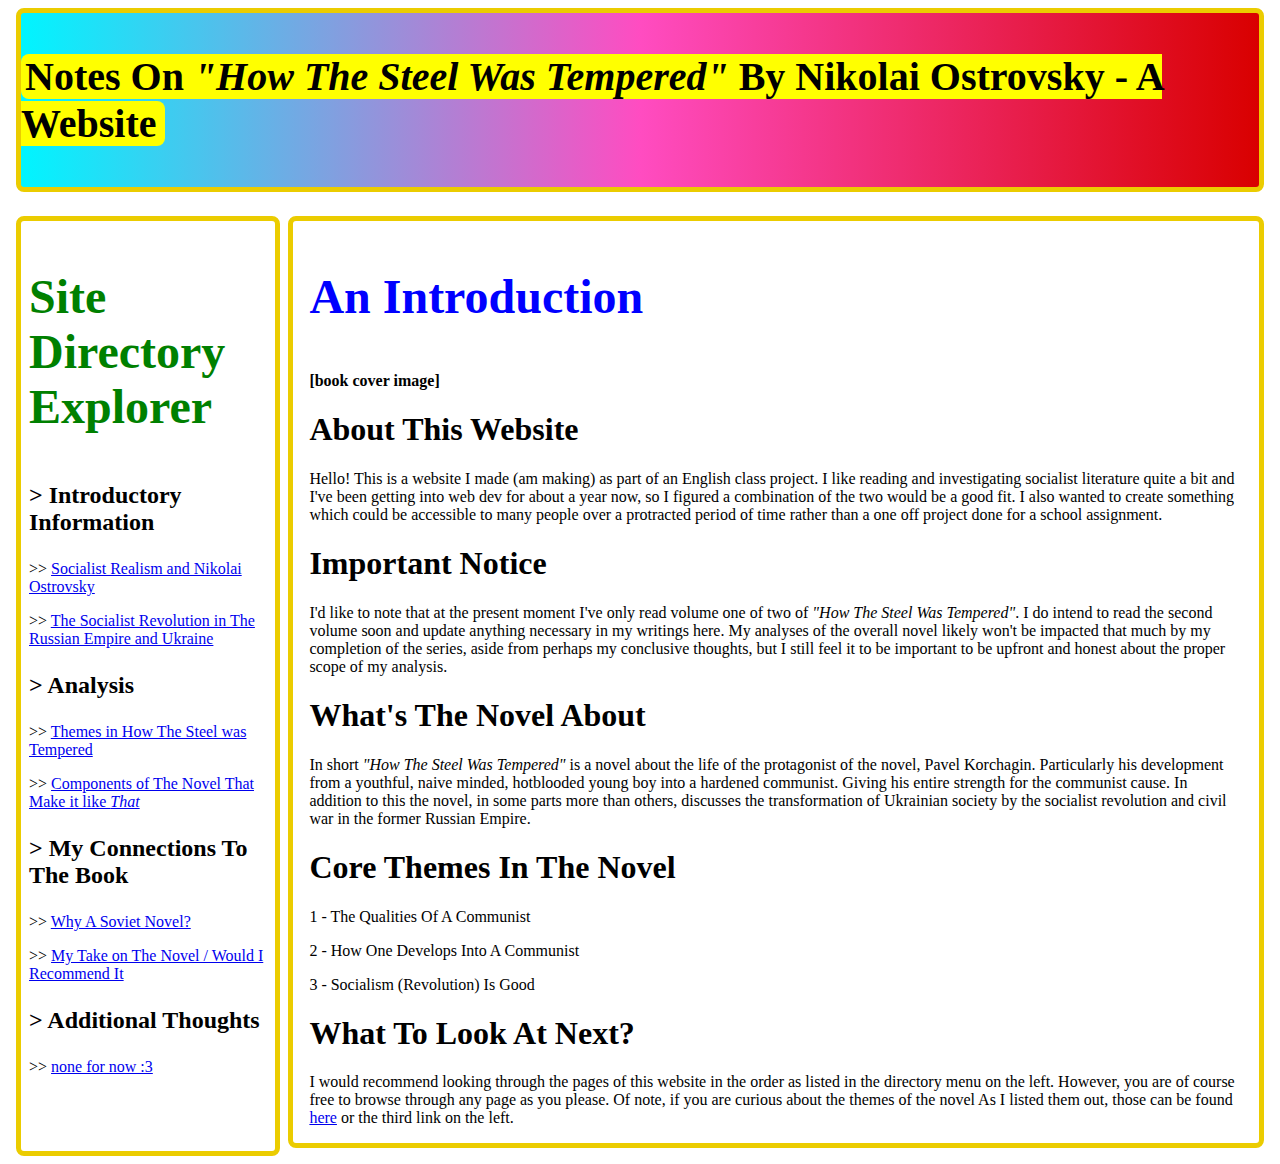
<file: HTSWT Fall Final Website/index.html>
<!DOCTYPE html>
<html>
    <head>
        <meta charset="UTF-8">
        <meta name="viewport" content="width=device-width, initial-scale=1.0">
        <title>Notes on "How The Steel Was Tempered"  - A Website</title>
        <link href="https://file.garden/ZsJltiD-bXBSm0-A/AB-ALI_Website/style.css" rel="stylesheet" type="text/css" media="all">

        <style>
            /*
            ================================================================================
            top section
            ================================================================================
            */
                #topSection {
                    display: grid;
                    grid-template-columns: 1fr, 1fr;
                    grid-template-rows: 1fr, 1fr, 1fr, 1fr;
                    grid-template-areas: 
                    "box-1 box-1"
                    "box-2 box-2"
                    "box-3 box-4";
                    place-content: center;
                    grid-row-gap: 8px;
                    grid-column-gap: 8px;
                    margin-top: 8px;
                    margin-left: 8px;
                    margin-right: 8px;
                    margin-bottom: 8px;
                    padding: 0px;
                }

                /*
                ================================================================================
                title bar
                ================================================================================
                */

                    #titleBar {
                        display: flex;
                        justify-content: center;
                        align-items: center;
                        border: #ebcc00 5px solid;
                        border-radius: 8px;
                        background-image: linear-gradient(to right, #00f5ff, #ff4cc1, #d90000);
                        background-color: white;
                    }

                /*
                ================================================================================
                title bar
                ================================================================================
                */


                


                
            /*
            ================================================================================
            top section
            ================================================================================
            */


            /*
            ================================================================================
            middle section
            ================================================================================
            */
                #middleSection {
                    display: grid;
                    grid-template-columns: 1fr, 1fr, 1fr, 1fr, 1fr, 1fr, 1fr, 1fr, 1fr, 1fr, 1fr, 1fr, 1fr, 1fr, 1fr, 1fr, 1fr;
                    grid-template-areas: 
                    "box-1 box-2 box-2 box-2 box-2 box-2 box-2 box-2 box-2 box-2 box-2 box-2 box-2 box-2 box-2 box-2 box-2"
                    "box-1 box-3 box-3 box-3 box-3 box-3 box-3 box-3 box-3 box-3 box-3 box-3 box-3 box-3 box-3 box-3 box-3";
                    place-content: center;
                    grid-row-gap: 8px;
                    grid-column-gap: 8px;
                    margin-top: 8px;
                    margin-left: 8px;
                    margin-right: 8px;
                    margin-bottom: 8px;
                }

                /*
                ================================================================================
                menu bar
                ================================================================================
                */

                    #menuBar {
                        border: #ebcc00 5px solid;
                        border-radius: 8px;
                        background-color: white;
                        padding-left: 8px;
                        padding-right: 8px;
                    }

                    .menuHeadingText {
                        text-align: left;
                    }

                /*
                ================================================================================
                menu bar
                ================================================================================
                */


                /*
                ================================================================================
                site info box
                ================================================================================
                */

                    #siteInfo {
                        border: #ebcc00 5px solid;
                        border-radius: 8px;
                        background-color: white;
                        padding-left: 16px;
                        padding-right: 16px;
                    }

                /*
                ================================================================================
                site info box
                ================================================================================
                */
            /*
            ================================================================================
            middle section
            ================================================================================
            */
        </style>
    </head>













    <!-- 
    ================================================================================
    front end stuff 
    ================================================================================
    -->
    <body>
        <!-- 
        ================================================================================
        top section
        ================================================================================
        -->
            <div class="gridContainer" id="topSection">

                <!-- 
                ================================================================================
                title bar
                ================================================================================
                -->

                    <div class="box" id="titleBar" style="grid-area: box-1">
                        <p style="color: red; font-size: 40px;;"><mark style="padding-left: 4px; padding-right: 8px; border-radius: 8px;"><b>Notes On <i>"How The Steel Was Tempered"</i> By Nikolai Ostrovsky - A Website</mark></b></p>
                    </div>

                <!-- 
                ================================================================================
                title bar
                ================================================================================
                -->

            </div>
        <!-- 
        ================================================================================
        top section
        ================================================================================
        -->


        <!-- 
        ================================================================================
        middle section
        ================================================================================
        -->
            <div class="gridContainer" id="middleSection">

                <!-- 
                ================================================================================
                menu bar
                ================================================================================
                -->

                    <div class="box" id="menuBar" style="grid-area: box-1">
                        <p style="font-size: 48px; color: green;"><b>Site Directory Explorer</b></p>

                        <p style="font-size: 24px; text-align: left;"><b>>  Introductory Information</b></p>
                            <p style="text-align: left;">>>   <a href="file:///run/user/1001/doc/b985f784/Socialist-Realism-and-Nikolai-Ostrovsky.html">Socialist Realism and Nikolai Ostrovsky</a></p>
                            <p style="text-align: left;">>>   <a href="file:///run/user/1001/doc/42545510/Socialist-Revolution.html">The Socialist Revolution in The Russian Empire and Ukraine</a></p>

                        <p style="font-size: 24px; text-align: left;"><b>>  Analysis</b></p>
                            <p style="text-align: left;">>>   <a href="file:///run/user/1001/doc/7619ec31/Themes.html">Themes in How The Steel was Tempered</a></p>
                            <p style="text-align: left;">>>   <a href="file:///run/user/1001/doc/f037412f/Components.html">Components of The Novel That Make it like <i>That</i></a></p>

                        <p style="font-size: 24px; text-align: left;"><b>>  My Connections To The Book</b></p>
                            <p style="text-align: left;">>>   <a href="file:///run/user/1001/doc/17cf6be1/Why-Soviet.html">Why A Soviet Novel?</a></p>
                            <p style="text-align: left;">>>   <a href="file:///run/user/1001/doc/af0bb4df/Recommendation.html">My Take on The Novel / Would I Recommend It</a></p>

                        <p style="font-size: 24px; text-align: left;"><b>>  Additional Thoughts</b></p>
                            <p style="text-align: left;">>>   <a href="[link]">none for now :3</a></p>
                            
                    </div>

                <!-- 
                ================================================================================
                menu bar
                ================================================================================
                -->


                <!-- 
                ================================================================================
                site info box
                ================================================================================
                -->

                    <div class="box" id="siteInfo" style="grid-area: box-2">
                        <p style="font-size: 48px; color: blue;"><b>An Introduction</b></p>
                        
                        <p><b>[book cover image]</b></p>
                        
                        <h1>About This Website</h1>
                            <p>Hello! This is a website I made (am making) as part of an English class project. I like reading and investigating socialist literature quite a bit and I've been getting into web dev for about a year now, so I figured a combination of the two would be a good fit. I also wanted to create something which could be accessible to many people over a protracted period of time rather than a one off project done for a school assignment.</p>
                        
                        <h1>Important Notice</h1>
                          <p>I'd like to note that at the present moment I've only read volume one of two of <i>"How The Steel Was Tempered"</i>. I do intend to read the second volume soon and update anything necessary in my writings here. My analyses of the overall novel likely won't be impacted that much by my completion of the series, aside from perhaps my conclusive thoughts, but I still feel it to be important to be upfront and honest about the proper scope of my analysis.</p>

                        <h1><b>What's The Novel About</b></h1>
                            <p>In short <i>"How The Steel Was Tempered"</i> is a novel about the life of the protagonist of the novel, Pavel Korchagin. Particularly his development from a youthful, naive minded, hotblooded young boy into a hardened communist. Giving his entire strength for the communist cause. In addition to this the novel, in some parts more than others, discusses the transformation of Ukrainian society by the socialist revolution and civil war in the former Russian Empire.</p>
                        
                        <h1>Core Themes In The Novel</h1>
                            <p>1 - The Qualities Of A Communist</p>
                            <p>2 - How One Develops Into A Communist</p>
                            <p>3 - Socialism (Revolution) Is Good</p>
                        
                        <h1>What To Look At Next?</h1>
                            <p>I would recommend looking through the pages of this website in the order as listed in the directory menu on the left. However, you are of course free to browse through any page as you please. Of note, if you are curious about the themes of the novel As I listed them out, those can be found <a href="[link]">here</a> or the third link on the left.</p>

                    </div>

                <!-- 
                ================================================================================
                site info box
                ================================================================================
                -->

            </div>
        <!-- 
        ================================================================================
        middle section
        ================================================================================
        -->
    </body>
    <!-- 
    ================================================================================
    front end stuff 
    ================================================================================
    -->
</html>
</file>
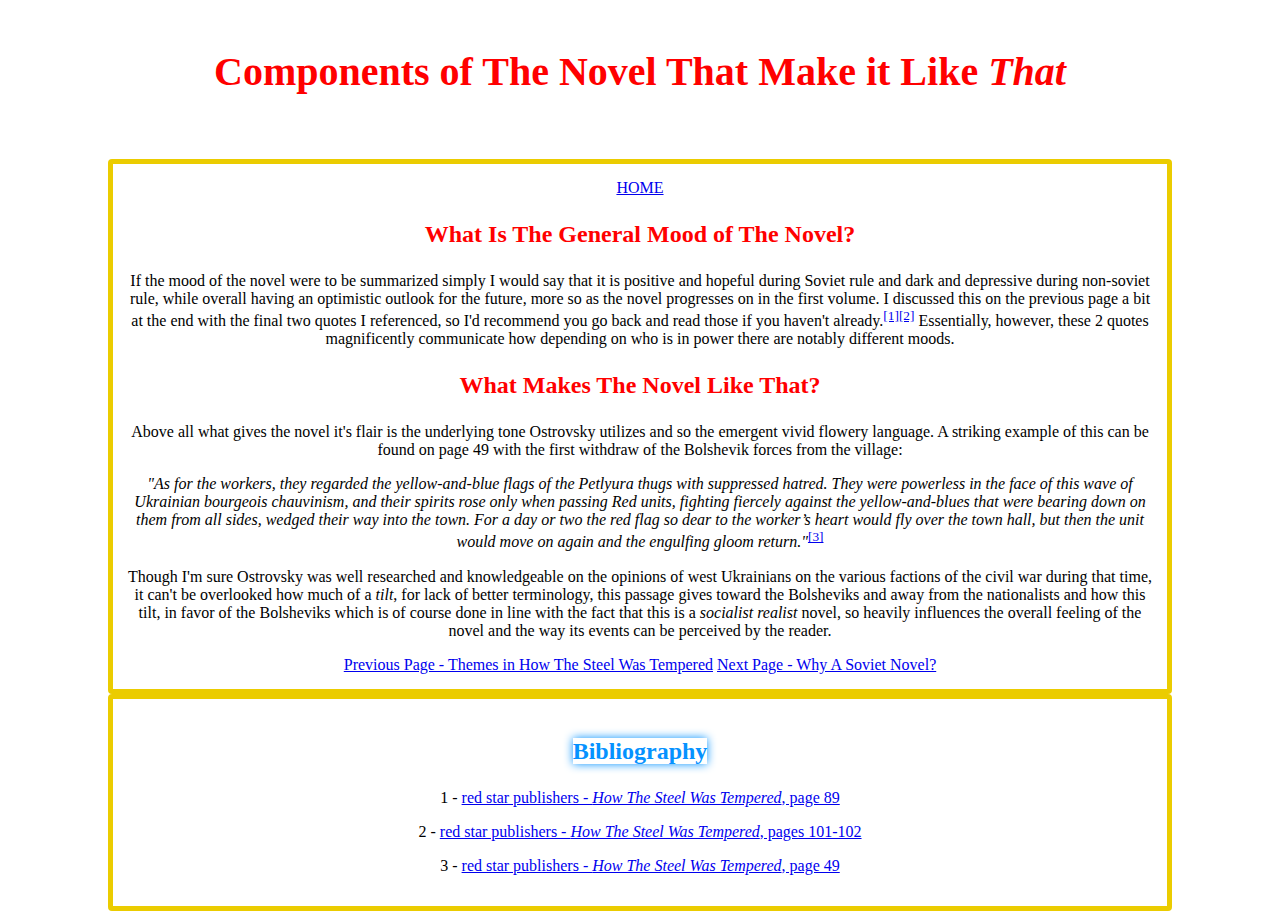
<file: Analysis/Components.html>
<!DOCTYPE html>
<html>
    <head>
        <meta charset="UTF-8">
        <meta name="viewport" content="width=device-width, initial-scale=1.0">
        <title>Components of The Novel That Make it Like <i>That</i></title>
        <link href="https://unendingtinker.github.io/Notes-on-How-The-Steel-Was-Tempered/style.css" rel="stylesheet" type="text/css" media="all">

        <style>
            /*
            ================================================================================
            top section
            ================================================================================
            */
                #topSection {
                    display: grid;
                    grid-template-columns: 1fr, 1fr;
                    grid-template-rows: 1fr, 1fr, 1fr, 1fr;
                    grid-template-areas: 
                    "box-1 box-1"
                    "box-2 box-2"
                    "box-3 box-4";
                    place-content: center;
                    grid-row-gap: 8px;
                    grid-column-gap: 8px;
                    margin-top: 8px;
                    margin-left: 8px;
                    margin-right: 8px;
                    margin-bottom: 8px;
                    padding: 0px;
                }
            
            /*
            ================================================================================
            top section
            ================================================================================
            */
        </style>
    </head>













    <!-- 
    ================================================================================
    front end stuff 
    ================================================================================
    -->
    <body>
        <!-- 
        ================================================================================
        top section
        ================================================================================
        -->
            <div class="gridContainer" id="topSection">

                <!-- 
                ================================================================================
                title bar
                ================================================================================
                -->

                    <div class="box" id="titleBar" style="grid-area: box-1">
                        <p style="color: red; font-size: 40px;;"><mark  class="titleMark"><b>Components of The Novel That Make it Like <i>That</i></mark></b></p>
                    </div>

                <!-- 
                ================================================================================
                title bar
                ================================================================================
                -->

            </div>
        <!-- 
        ================================================================================
        top section
        ================================================================================
        -->


        <!-- 
        ================================================================================
        main container section
        ================================================================================
        -->
            <div id="mainContainer">
            <mark><a href="https://unendingtinker.github.io/Notes-on-How-The-Steel-Was-Tempered/">HOME</a></mark>
                 <p class="headingText"><mark class="headingMark">What Is The General Mood of The Novel?</mark></p>
                  <p>If the mood of the novel were to be summarized simply I would say that it is positive and hopeful during Soviet rule and dark and depressive during non-soviet rule, while overall having an optimistic outlook for the future, more so as the novel progresses on in the first volume. I discussed this on the previous page a bit at the end with the final two quotes I referenced, so I'd recommend you go back and read those if you haven't already.<sup><a href="https://www.redstarpublishers.org/ostrovsky_steel.pdf">[1]</a><a href="https://www.redstarpublishers.org/ostrovsky_steel.pdf">[2]</a></sup> Essentially, however, these 2 quotes magnificently communicate how depending on who is in power there are notably different moods.</p>

                <p class="headingText"><mark class="headingMark">What Makes The Novel Like That?</mark></p>
                  <p>Above all what gives the novel it's flair is the underlying tone Ostrovsky utilizes and so the emergent vivid flowery language. A striking example of this can be found on page 49 with the first withdraw of the Bolshevik forces from the village:</p>
                  
                  <p class="quote"><i>"As for the workers, they regarded the yellow-and-blue flags of the Petlyura thugs with suppressed hatred. They were powerless in the face of this wave of Ukrainian bourgeois chauvinism, and their spirits rose only when passing Red units, fighting fiercely against the yellow-and-blues that were bearing down on them from all sides, wedged their way into the town. For a day or two the red flag so dear to the worker’s heart would fly over the town hall, but then the unit would move on again and the engulfing gloom return."</i><sup><a href="https://www.redstarpublishers.org/ostrovsky_steel.pdf">[3]</a></sup></p>
                  
                  <p>Though I'm sure Ostrovsky was well researched and knowledgeable on the opinions of west Ukrainians on the various factions of the civil war during that time, it can't be overlooked how much of a <i>tilt</i>, for lack of better terminology, this passage gives toward the Bolsheviks and away from the nationalists and how this tilt, in favor of the Bolsheviks which is of course done in line with the fact that this is a <i>socialist realist</i> novel, so heavily influences the overall feeling of the novel and the way its events can be perceived by the reader.</p>
                
                <mark><a href="https://unendingtinker.github.io/Notes-on-How-The-Steel-Was-Tempered/Analysis/Themes.html"> Previous Page - Themes in How The Steel Was Tempered</a></mark>
                <mark><a href="https://unendingtinker.github.io/Notes-on-How-The-Steel-Was-Tempered/Connections/Why-Soviet.html"> Next Page - Why A Soviet Novel?</a></mark>
            </div>
        <!-- 
        ================================================================================
        main container section
        ================================================================================
        -->

        <!-- 
        ================================================================================
        bibliography section
        ================================================================================
        -->

        <div id="bibContainer">
            <p class="headingText"><mark style="color: #0592ff; box-shadow: 0 0 10px #0592ff;">Bibliography</mark></p>

            <p>1 - <mark class="bibLinkMark"><a href="https://www.redstarpublishers.org/ostrovsky_steel.pdf">red star publishers - <i>How The Steel Was Tempered</i>, page 89</a></mark></p>
            <p>2 - <mark class="bibLinkMark"><a href="https://www.redstarpublishers.org/ostrovsky_steel.pdf">red star publishers - <i>How The Steel Was Tempered</i>, pages 101-102</a></mark></p>
            <p>3 - <mark class="bibLinkMark"><a href="https://www.redstarpublishers.org/ostrovsky_steel.pdf">red star publishers - <i>How The Steel Was Tempered</i>, page 49</a></mark></p>
        </div>

        <!-- 
        ================================================================================
        bibliography section
        ================================================================================
        -->
    </body>
    <!-- 
    ================================================================================
    front end stuff 
    ================================================================================
    -->
</html>
</file>
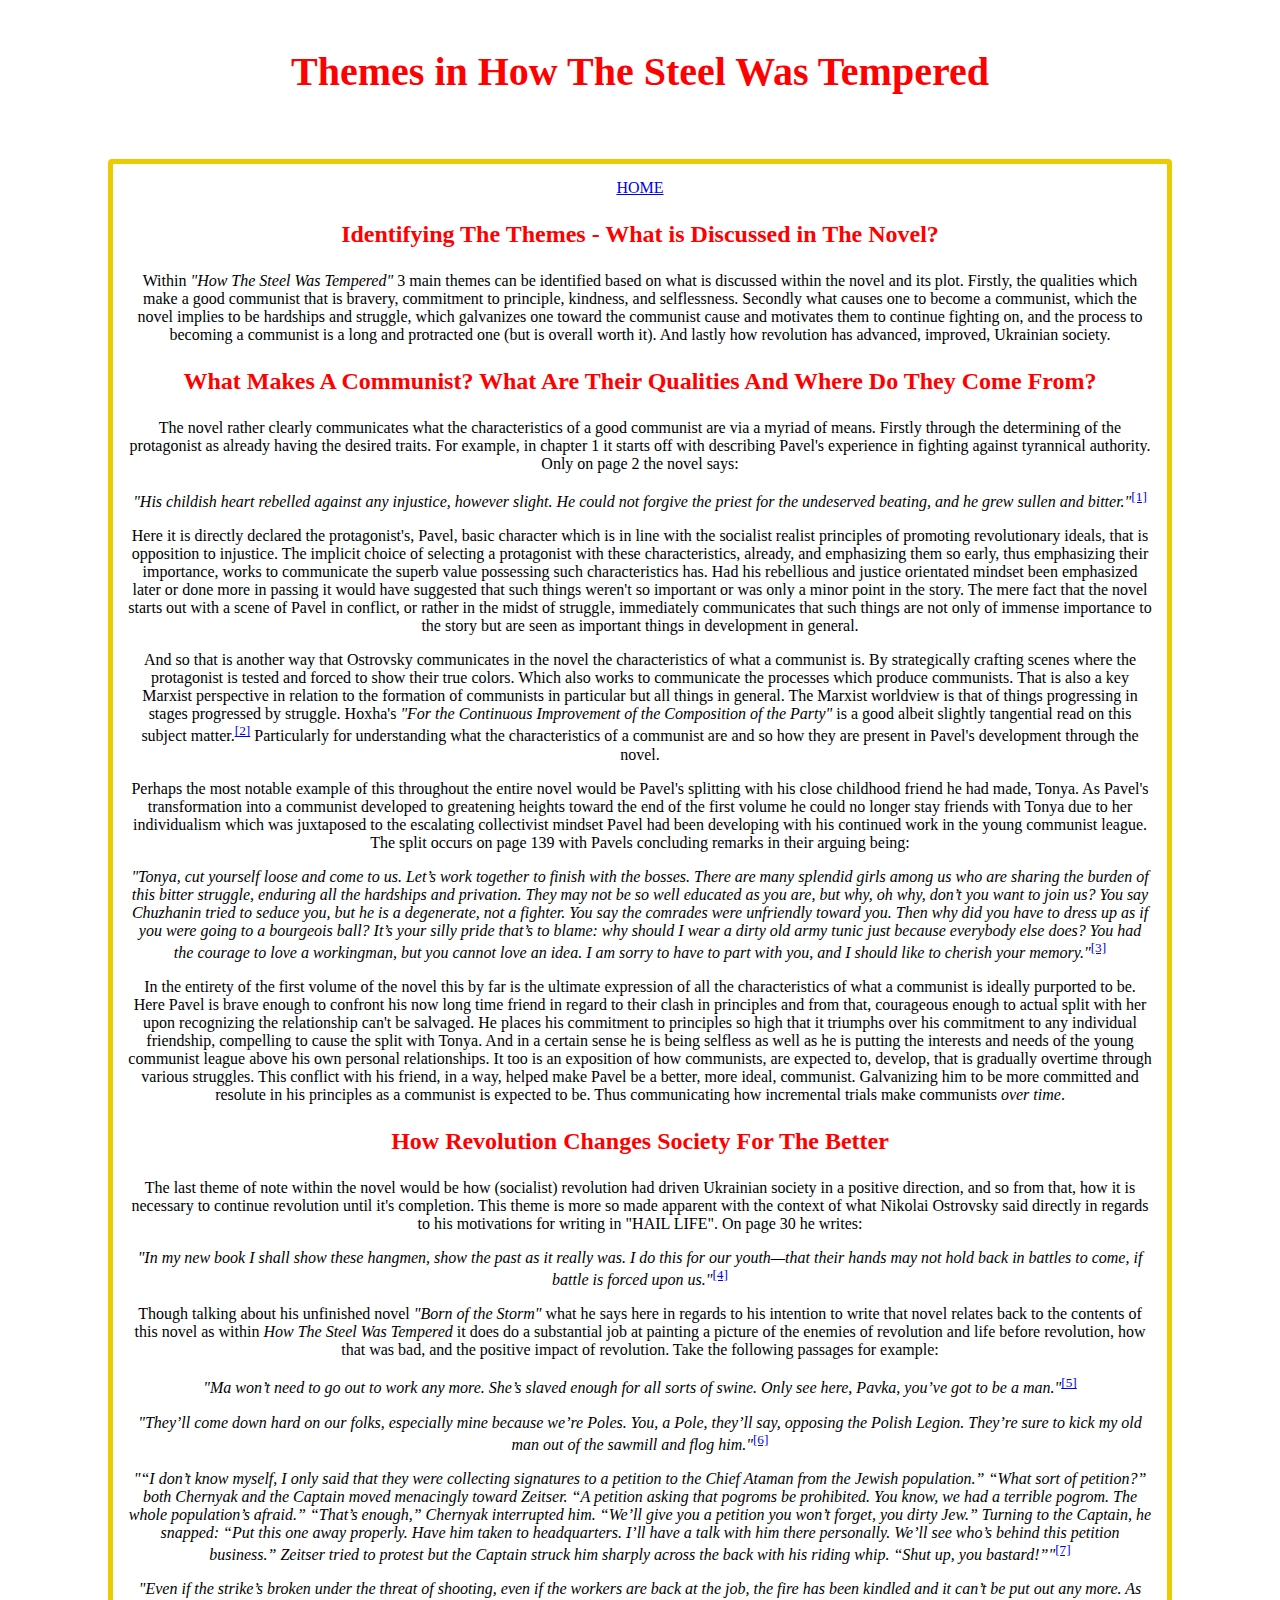
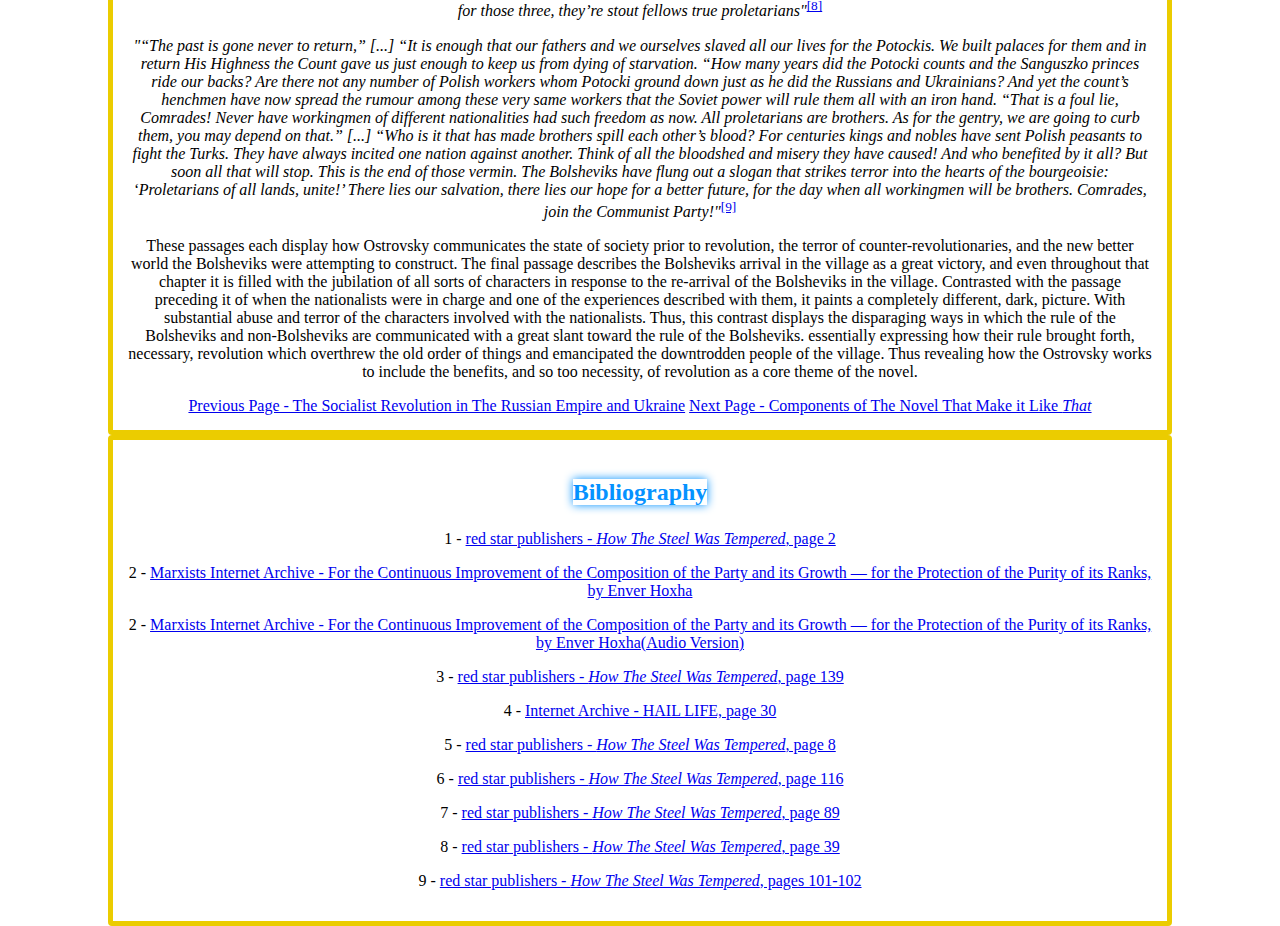
<file: Analysis/Themes.html>
<!DOCTYPE html>
<html>
    <head>
        <meta charset="UTF-8">
        <meta name="viewport" content="width=device-width, initial-scale=1.0">
        <title>Themes in How The Steel Was Tempered</title>
        <link href="https://unendingtinker.github.io/Notes-on-How-The-Steel-Was-Tempered/style.css" rel="stylesheet" type="text/css" media="all">

        <style>
            /*
            ================================================================================
            top section
            ================================================================================
            */
                #topSection {
                    display: grid;
                    grid-template-columns: 1fr, 1fr;
                    grid-template-rows: 1fr, 1fr, 1fr, 1fr;
                    grid-template-areas: 
                    "box-1 box-1"
                    "box-2 box-2"
                    "box-3 box-4";
                    place-content: center;
                    grid-row-gap: 8px;
                    grid-column-gap: 8px;
                    margin-top: 8px;
                    margin-left: 8px;
                    margin-right: 8px;
                    margin-bottom: 8px;
                    padding: 0px;
                }
            
            /*
            ================================================================================
            top section
            ================================================================================
            */
        </style>
    </head>













    <!-- 
    ================================================================================
    front end stuff 
    ================================================================================
    -->
    <body>
        <!-- 
        ================================================================================
        top section
        ================================================================================
        -->
            <div class="gridContainer" id="topSection">

                <!-- 
                ================================================================================
                title bar
                ================================================================================
                -->

                    <div class="box" id="titleBar" style="grid-area: box-1">
                        <p style="color: red; font-size: 40px;;"><mark  class="titleMark"><b>Themes in How The Steel Was Tempered</mark></b></p>
                    </div>

                <!-- 
                ================================================================================
                title bar
                ================================================================================
                -->

            </div>
        <!-- 
        ================================================================================
        top section
        ================================================================================
        -->


        <!-- 
        ================================================================================
        main container section
        ================================================================================
        -->
            <div id="mainContainer">
            <mark><a href="https://unendingtinker.github.io/Notes-on-How-The-Steel-Was-Tempered/">HOME</a></mark>
                <p class="headingText"><mark class="headingMark">Identifying The Themes - What is Discussed in The Novel?</mark></p>
                  <p>Within <i>"How The Steel Was Tempered"</i> 3 main themes can be identified based on what is discussed within the novel and its plot. Firstly, the qualities which make a good communist that is bravery, commitment to principle, kindness, and selflessness. Secondly what causes one to become a communist, which the novel implies to be hardships and struggle, which galvanizes one toward the communist cause and motivates them to continue fighting on, and the process to becoming a communist is a long and protracted one (but is overall worth it). And lastly how revolution has advanced, improved, Ukrainian society.</p>

                <p class="headingText"><mark class="headingMark">What Makes A Communist? What Are Their Qualities And Where Do They Come From?</mark></p>
                  <p>The novel rather clearly communicates what the characteristics of a good communist are via a myriad of means. Firstly through the determining of the protagonist as already having the desired traits. For example, in chapter 1 it starts off with describing Pavel's experience in fighting against tyrannical authority. Only on page 2 the novel says:</p>
                  
                  <p class="quote"><i>"His childish heart rebelled against any injustice, however slight. He could not forgive the priest for the undeserved beating, and he grew sullen and bitter."</i><sup><a href="https://www.redstarpublishers.org/ostrovsky_steel.pdf">[1]</a></sup></p>
                  
                  <p>Here it is directly declared the protagonist's, Pavel, basic character which is in line with the socialist realist principles of promoting revolutionary ideals, that is opposition to injustice. The implicit choice of selecting a protagonist with these characteristics, already, and emphasizing them so early, thus emphasizing their importance, works to communicate the superb value possessing such characteristics has. Had his rebellious and justice orientated mindset been emphasized later or done more in passing it would have suggested that such things weren't so important or was only a minor point in the story. The mere fact that the novel starts out with a scene of Pavel in conflict, or rather in the midst of struggle, immediately communicates that such things are not only of immense importance to the story but are seen as important things in development in general.</p>
                  
                  <p>And so that is another way that Ostrovsky communicates in the novel the characteristics of what a communist is. By strategically crafting scenes where the protagonist is tested and forced to show their true colors. Which also works to communicate the processes which produce communists. That is also a key Marxist perspective in relation to the formation of communists in particular but all things in general. The Marxist worldview is that of things progressing in stages progressed by struggle. Hoxha's <i>"For the Continuous Improvement of the Composition of the Party"</i> is a good albeit slightly tangential read on this subject matter.<sup><a href="https://www.marxists.org/reference/archive/hoxha/works/1966/11/01.htm">[2]</a></sup> Particularly for understanding what the characteristics of a communist are and so how they are present in Pavel's development through the novel.</p>
                  
                  <p>Perhaps the most notable example of this throughout the entire novel would be Pavel's splitting with his close childhood friend he had made, Tonya. As Pavel's transformation into a communist developed to greatening heights toward the end of the first volume he could no longer stay friends with Tonya due to her individualism which was juxtaposed to the escalating collectivist mindset Pavel had been developing with his continued work in the young communist league. The split occurs on page 139 with Pavels concluding remarks in their arguing being:</p>
                  
                  <p class="quote"><i>"Tonya, cut yourself loose and come to us. Let’s work together to finish with the bosses. There are many splendid girls among us who are sharing the burden of this bitter struggle, enduring all the hardships and privation. They may not be so well educated as you are, but why, oh why, don’t you want to join us? You say Chuzhanin tried to seduce you, but he is a degenerate, not a fighter. You say the comrades were unfriendly toward you. Then why did you have to dress up as if you were going to a bourgeois ball? It’s your silly pride that’s to blame: why should I wear a dirty old army tunic just because everybody else does? You had the courage to love a workingman, but you cannot love an idea. I am sorry to have to part with you, and I should like to cherish your memory."</i><sup><a href="https://www.redstarpublishers.org/ostrovsky_steel.pdf">[3]</a></sup></p>
                  
                  <p> In the entirety of the first volume of the novel this by far is the ultimate expression of all the characteristics of what a communist is ideally purported to be. Here Pavel is brave enough to confront his now long time friend in regard to their clash in principles and from that, courageous enough to actual split with her upon recognizing the relationship can't be salvaged. He places his commitment to principles so high that it triumphs over his commitment to any individual friendship, compelling to cause the split with Tonya. And in a certain sense he is being selfless as well as he is putting the interests and needs of the young communist league above his own personal relationships. It too is an exposition of how communists, are expected to, develop, that is gradually overtime through various struggles. This conflict with his friend, in a way, helped make Pavel be a better, more ideal, communist. Galvanizing him to be more committed and resolute in his principles as a communist is expected to be. Thus communicating how incremental trials make communists <i>over time</i>.</p>
                
                <p class="headingText"><mark class="headingMark">How Revolution Changes Society For The Better</mark></p>
                  <p>The last theme of note within the novel would be how (socialist) revolution had driven Ukrainian society in a positive direction, and so from that, how it is necessary to continue revolution until it's completion. This theme is more so made apparent with the context of what Nikolai Ostrovsky said directly in regards to his motivations for writing in "HAIL LIFE". On page 30 he writes:</p>
                  
                  <p class="quote"><i>"In my new book I shall show these hangmen, show the past as it really was. I do this for our youth—that their hands may not hold back in battles to come, if battle is forced upon us."</i><sup><a href="https://archive.org/details/nikolai-ostrovsky-hail-life-articles-speeches-letters-flph-1950/page/30/mode/2up">[4]</a></sup></p>
                  
                  <p>Though talking about his unfinished novel <i>"Born of the Storm"</i> what he says here in regards to his intention to write that novel relates back to the contents of this novel as within <i>How The Steel Was Tempered</i> it does do a substantial job at painting a picture of the enemies of revolution and life before revolution, how that was bad, and the positive impact of revolution. Take the following passages for example:</p>
                  
                  <p class="quote"><i>"Ma won’t need to go out to work any more. She’s slaved enough for all sorts of swine. Only see here, Pavka, you’ve got to be a man."</i><sup><a href="https://www.redstarpublishers.org/ostrovsky_steel.pdf">[5]</a></sup></p>
                  <p class="quote"><i>"They’ll come down hard on our folks, especially mine because we’re Poles. You, a Pole, they’ll say, opposing the Polish Legion. They’re sure to kick my old man out of the sawmill and flog him."</i><sup><a href="https://www.redstarpublishers.org/ostrovsky_steel.pdf">[6]</a></sup></p>
                  <p class="quote"><i>"“I don’t know myself, I only said that they were collecting signatures to a petition to the Chief Ataman from the Jewish population.” “What sort of petition?” both Chernyak and the Captain moved menacingly toward Zeitser. “A petition asking that pogroms be prohibited. You know, we had a terrible pogrom. The whole population’s afraid.” “That’s enough,” Chernyak interrupted him. “We’ll give you a petition you won’t forget, you dirty Jew.” Turning to the Captain, he snapped: “Put this one away properly. Have him taken to headquarters. I’ll have a talk with him there personally. We’ll see who’s behind this petition business.” Zeitser tried to protest but the Captain struck him sharply across the back with his riding whip. “Shut up, you bastard!”"</i><sup><a href="https://www.redstarpublishers.org/ostrovsky_steel.pdf">[7]</a></sup></p>
                  <p class="quote"><i>"Even if the strike’s broken under the threat of shooting, even if the workers are back at the job, the fire has been kindled and it can’t be put out any more. As for those three, they’re stout fellows true proletarians"</i><sup><a href="https://www.redstarpublishers.org/ostrovsky_steel.pdf">[8]</a></sup></p>
                  <p class="quote"><i>"“The past is gone never to return,” [...] “It is enough that our fathers and we ourselves slaved all our lives for the Potockis. We built palaces for them and in return His Highness the Count gave us just enough to keep us from dying of starvation. “How many years did the Potocki counts and the Sanguszko princes ride our backs? Are there not any number of Polish workers whom Potocki ground down just as he did the Russians and Ukrainians? And yet the count’s henchmen have now spread the rumour among these very same workers that the Soviet power will rule them all with an iron hand. “That is a foul lie, Comrades! Never have workingmen of different nationalities had such freedom as now. All proletarians are brothers. As for the gentry, we are going to curb them, you may depend on that.” [...] “Who is it that has made brothers spill each other’s blood? For centuries kings and nobles have sent Polish peasants to fight the Turks. They have always incited one nation against another. Think of all the bloodshed and misery they have caused! And who benefited by it all? But soon all that will stop. This is the end of those vermin. The Bolsheviks have flung out a slogan that strikes terror into the hearts of the bourgeoisie: ‘Proletarians of all lands, unite!’ There lies our salvation, there lies our hope for a better future, for the day when all workingmen will be brothers. Comrades, join the Communist Party!"</i><sup><a href="https://www.redstarpublishers.org/ostrovsky_steel.pdf">[9]</a></sup></p>
                  
                  <p>These passages each display how Ostrovsky communicates the state of society prior to revolution, the terror of counter-revolutionaries, and the new better world the Bolsheviks were attempting to construct. The final passage describes the Bolsheviks arrival in the village as a great victory, and even throughout that chapter it is filled with the jubilation of all sorts of characters in response to the re-arrival of the Bolsheviks in the village. Contrasted with the passage preceding it of when the nationalists were in charge and one of the experiences described with them, it paints a completely different, dark, picture. With substantial abuse and terror of the characters involved with the nationalists. Thus, this contrast displays the disparaging ways in which the rule of the Bolsheviks and non-Bolsheviks are communicated with a great slant toward the rule of the Bolsheviks. essentially expressing how their rule brought forth, necessary, revolution which overthrew the old order of things and emancipated the downtrodden people of the village. Thus revealing how the Ostrovsky works to include the benefits, and so too necessity, of revolution as a core theme of the novel.</p>
                
                <mark><a href="https://unendingtinker.github.io/Notes-on-How-The-Steel-Was-Tempered/Introduction/Socialist-Revolution.html"> Previous Page - The Socialist Revolution in The Russian Empire and Ukraine</a></mark>
                <mark><a href="https://unendingtinker.github.io/Notes-on-How-The-Steel-Was-Tempered/Analysis/Components.html"> Next Page - Components of The Novel That Make it Like <i>That</i></a></mark>
            </div>
        <!-- 
        ================================================================================
        main container section
        ================================================================================
        -->

        <!-- 
        ================================================================================
        bibliography section
        ================================================================================
        -->

        <div id="bibContainer">
            <p class="headingText"><mark style="color: #0592ff; box-shadow: 0 0 10px #0592ff;">Bibliography</mark></p>

            <p>1 - <mark class="bibLinkMark"><a href="https://www.redstarpublishers.org/ostrovsky_steel.pdf">red star publishers - <i>How The Steel Was Tempered</i>, page 2</a></mark></p>
            <p>2 - <mark class="bibLinkMark"><a href="https://www.marxists.org/reference/archive/hoxha/works/1966/11/01.htm">Marxists Internet Archive - For the Continuous Improvement of the Composition of the Party and its Growth — for the Protection of the Purity of its Ranks, by Enver Hoxha</a></mark></p>
            <p>2 - <mark class="bibLinkMark"><a href="https://www.youtube.com/watch?v=W5mWQY9PI94">Marxists Internet Archive - For the Continuous Improvement of the Composition of the Party and its Growth — for the Protection of the Purity of its Ranks, by Enver Hoxha(Audio Version)</a></mark></p>
            <p>3 - <mark class="bibLinkMark"><a href="https://www.redstarpublishers.org/ostrovsky_steel.pdf">red star publishers - <i>How The Steel Was Tempered</i>, page 139</a></mark></p>
            <p>4 - <mark class="bibLinkMark"><a href="https://archive.org/details/nikolai-ostrovsky-hail-life-articles-speeches-letters-flph-1950/page/30/mode/2up">Internet Archive - HAIL LIFE, page 30</a></mark></p>
            <p>5 - <mark class="bibLinkMark"><a href="https://www.redstarpublishers.org/ostrovsky_steel.pdf">red star publishers - <i>How The Steel Was Tempered</i>, page 8</a></mark></p>
            <p>6 - <mark class="bibLinkMark"><a href="https://www.redstarpublishers.org/ostrovsky_steel.pdf">red star publishers - <i>How The Steel Was Tempered</i>, page 116</a></mark></p>
            <p>7 - <mark class="bibLinkMark"><a href="https://www.redstarpublishers.org/ostrovsky_steel.pdf">red star publishers - <i>How The Steel Was Tempered</i>, page 89</a></mark></p>
            <p>8 - <mark class="bibLinkMark"><a href="https://www.redstarpublishers.org/ostrovsky_steel.pdf">red star publishers - <i>How The Steel Was Tempered</i>, page 39</a></mark></p>
            <p>9 - <mark class="bibLinkMark"><a href="https://www.redstarpublishers.org/ostrovsky_steel.pdf">red star publishers - <i>How The Steel Was Tempered</i>, pages 101-102</a></mark></p>
        </div>

        <!-- 
        ================================================================================
        bibliography section
        ================================================================================
        -->
    </body>
    <!-- 
    ================================================================================
    front end stuff 
    ================================================================================
    -->
</html>
</file>
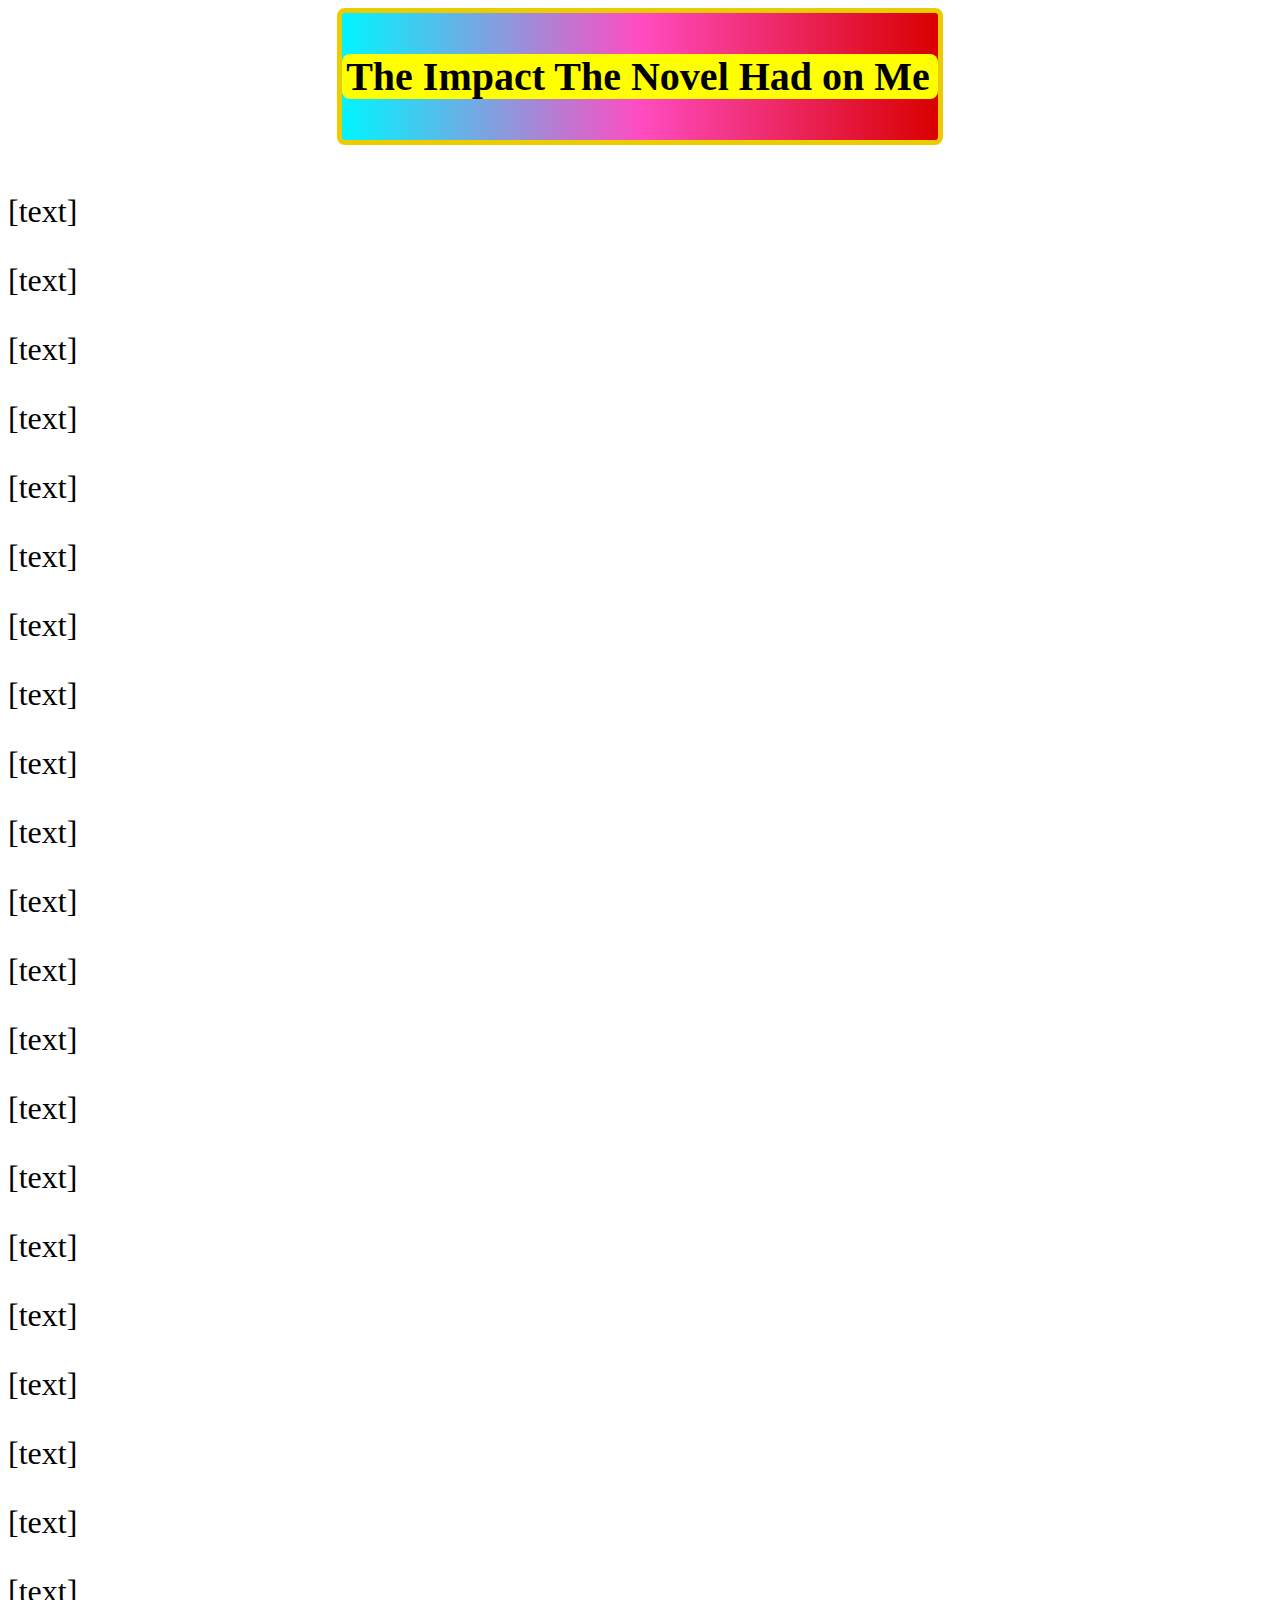
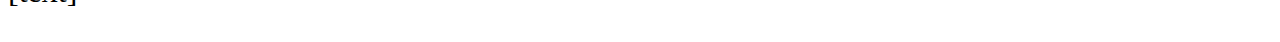
<file: Connections/Impact.html>
<!DOCTYPE html>
<html>
    <head>
        <meta charset="UTF-8">
        <meta name="viewport" content="width=device-width, initial-scale=1.0">
        <title>The Impact The Novel Had on Me</title>
        <link href="https://file.garden/ZsJltiD-bXBSm0-A/AB-ALI_Website/style.css" rel="stylesheet" type="text/css" media="all">

        <style>
            /*
            ================================================================================
            top section
            ================================================================================
            */
                #topSection {
                    display: grid;
                    grid-template-columns: 1fr, 1fr;
                    grid-template-rows: 1fr, 1fr, 1fr, 1fr;
                    grid-template-areas: 
                    "box-1 box-1"
                    "box-2 box-2"
                    "box-3 box-4";
                    place-content: center;
                    grid-row-gap: 8px;
                    grid-column-gap: 8px;
                    margin-top: 8px;
                    margin-left: 8px;
                    margin-right: 8px;
                    margin-bottom: 8px;
                    padding: 0px;
                }

                /*
                ================================================================================
                title bar
                ================================================================================
                */

                    #titleBar {
                        display: flex;
                        justify-content: center;
                        align-items: center;
                        border: #ebcc00 5px solid;
                        border-radius: 8px;
                        background-image: linear-gradient(to right, #00f5ff, #ff4cc1, #d90000);
                        background-color: white;
                    }

                /*
                ================================================================================
                title bar
                ================================================================================
                */
            
            /*
            ================================================================================
            top section
            ================================================================================
            */
        </style>
    </head>













    <!-- 
    ================================================================================
    front end stuff 
    ================================================================================
    -->
    <body>
        <!-- 
        ================================================================================
        top section
        ================================================================================
        -->
            <div class="gridContainer" id="topSection">

                <!-- 
                ================================================================================
                title bar
                ================================================================================
                -->

                    <div class="box" id="titleBar" style="grid-area: box-1">
                        <p style="color: red; font-size: 40px;;"><mark style="padding-left: 4px; padding-right: 8px; border-radius: 8px;"><b>The Impact The Novel Had on Me</mark></b></p>
                    </div>

                <!-- 
                ================================================================================
                title bar
                ================================================================================
                -->

            </div>
        <!-- 
        ================================================================================
        top section
        ================================================================================
        -->


        <!-- 
        ================================================================================
        main container section
        ================================================================================
        -->
            <div id="mainContainer">
                <p style="font-size: 32px;">[text]</p>
                <p style="font-size: 32px;">[text]</p>
                <p style="font-size: 32px;">[text]</p>
                <p style="font-size: 32px;">[text]</p>
                <p style="font-size: 32px;">[text]</p>
                <p style="font-size: 32px;">[text]</p>
                <p style="font-size: 32px;">[text]</p>
                <p style="font-size: 32px;">[text]</p>
                <p style="font-size: 32px;">[text]</p>
                <p style="font-size: 32px;">[text]</p>
                <p style="font-size: 32px;">[text]</p>
                <p style="font-size: 32px;">[text]</p>
                <p style="font-size: 32px;">[text]</p>
                <p style="font-size: 32px;">[text]</p>
                <p style="font-size: 32px;">[text]</p>
                <p style="font-size: 32px;">[text]</p>
                <p style="font-size: 32px;">[text]</p>
                <p style="font-size: 32px;">[text]</p>
                <p style="font-size: 32px;">[text]</p>
                <p style="font-size: 32px;">[text]</p>
                <p style="font-size: 32px;">[text]</p>
            </div>
        <!-- 
        ================================================================================
        main container section
        ================================================================================
        -->
    </body>
    <!-- 
    ================================================================================
    front end stuff 
    ================================================================================
    -->
</html>
</file>
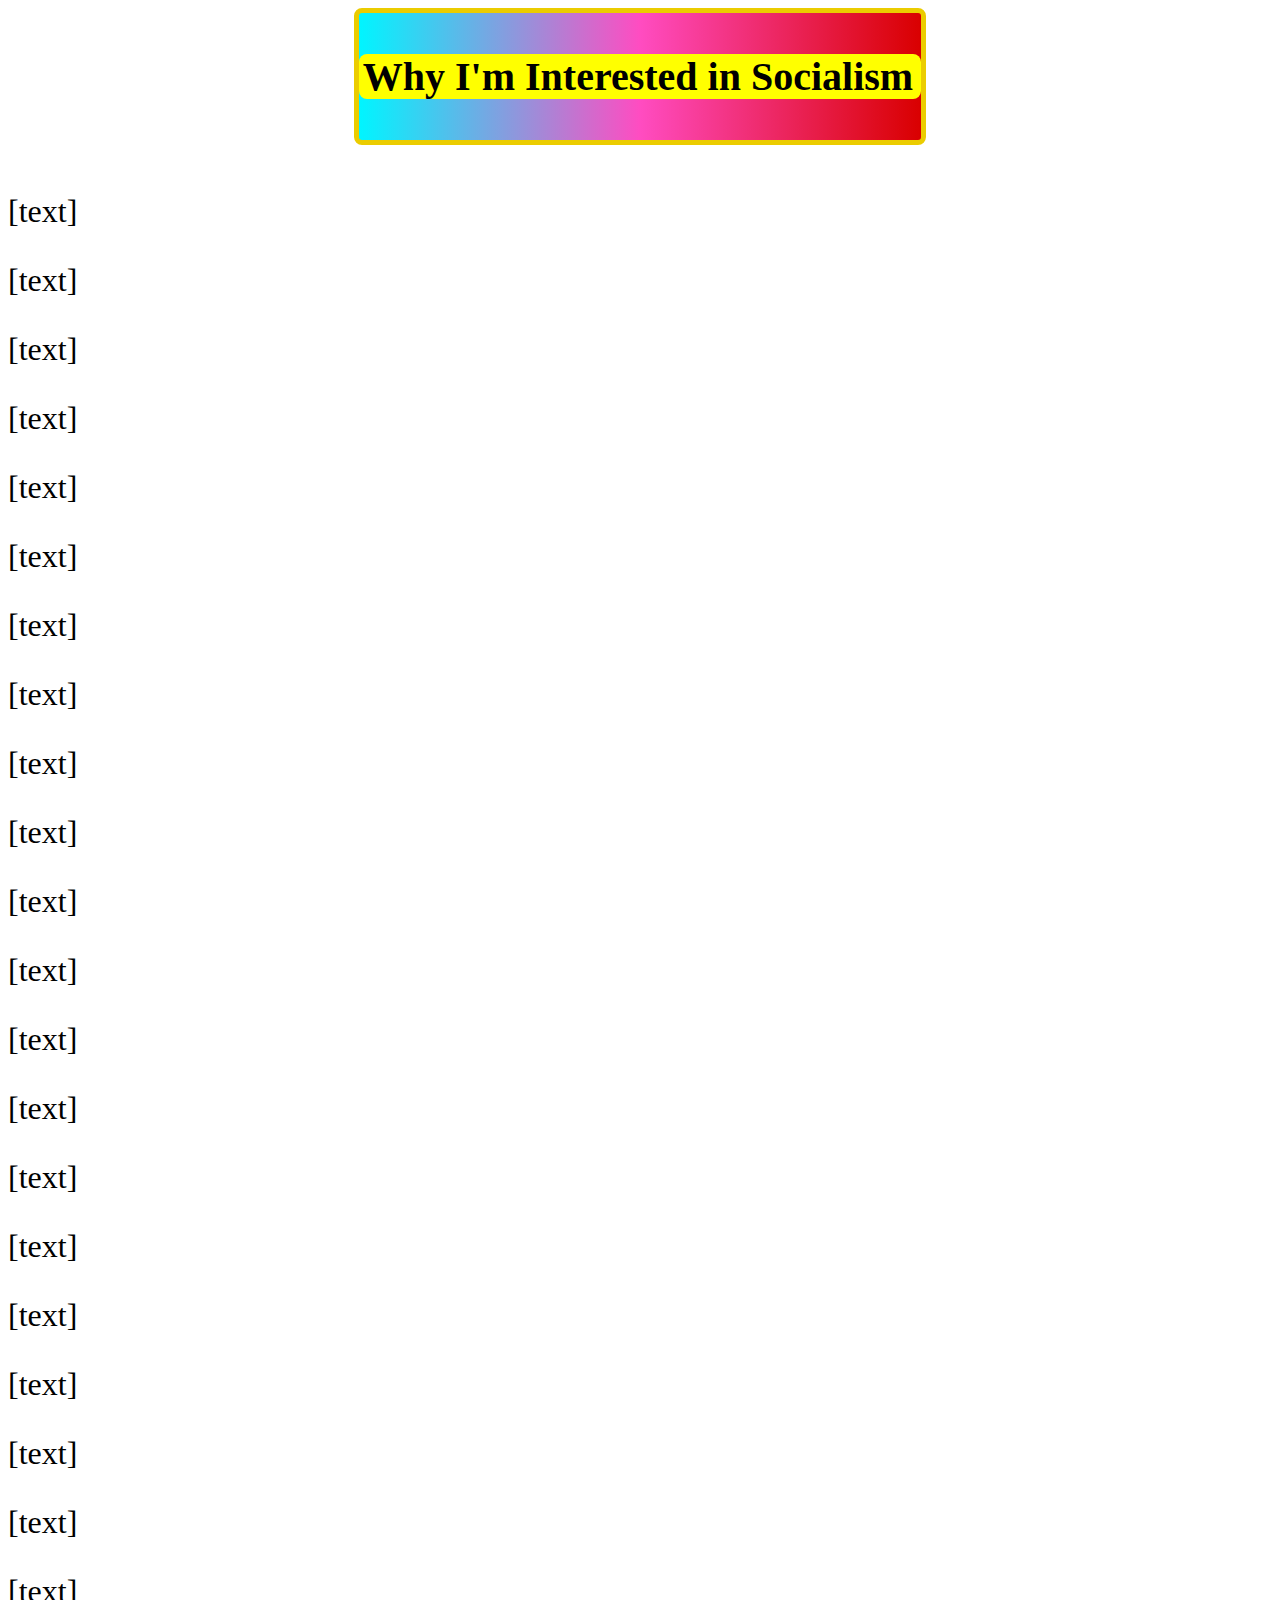
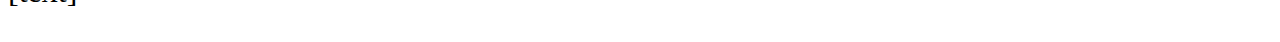
<file: Connections/Interest-in-Socialism.html>
<!DOCTYPE html>
<html>
    <head>
        <meta charset="UTF-8">
        <meta name="viewport" content="width=device-width, initial-scale=1.0">
        <title>Why I'm Interested in Socialism</title>
        <link href="https://file.garden/ZsJltiD-bXBSm0-A/AB-ALI_Website/style.css" rel="stylesheet" type="text/css" media="all">

        <style>
            /*
            ================================================================================
            top section
            ================================================================================
            */
                #topSection {
                    display: grid;
                    grid-template-columns: 1fr, 1fr;
                    grid-template-rows: 1fr, 1fr, 1fr, 1fr;
                    grid-template-areas: 
                    "box-1 box-1"
                    "box-2 box-2"
                    "box-3 box-4";
                    place-content: center;
                    grid-row-gap: 8px;
                    grid-column-gap: 8px;
                    margin-top: 8px;
                    margin-left: 8px;
                    margin-right: 8px;
                    margin-bottom: 8px;
                    padding: 0px;
                }

                /*
                ================================================================================
                title bar
                ================================================================================
                */

                    #titleBar {
                        display: flex;
                        justify-content: center;
                        align-items: center;
                        border: #ebcc00 5px solid;
                        border-radius: 8px;
                        background-image: linear-gradient(to right, #00f5ff, #ff4cc1, #d90000);
                        background-color: white;
                    }

                /*
                ================================================================================
                title bar
                ================================================================================
                */
            
            /*
            ================================================================================
            top section
            ================================================================================
            */
        </style>
    </head>













    <!-- 
    ================================================================================
    front end stuff 
    ================================================================================
    -->
    <body>
        <!-- 
        ================================================================================
        top section
        ================================================================================
        -->
            <div class="gridContainer" id="topSection">

                <!-- 
                ================================================================================
                title bar
                ================================================================================
                -->

                    <div class="box" id="titleBar" style="grid-area: box-1">
                        <p style="color: red; font-size: 40px;;"><mark style="padding-left: 4px; padding-right: 8px; border-radius: 8px;"><b>Why I'm Interested in Socialism</mark></b></p>
                    </div>

                <!-- 
                ================================================================================
                title bar
                ================================================================================
                -->

            </div>
        <!-- 
        ================================================================================
        top section
        ================================================================================
        -->


        <!-- 
        ================================================================================
        main container section
        ================================================================================
        -->
            <div id="mainContainer">
                <p style="font-size: 32px;">[text]</p>
                <p style="font-size: 32px;">[text]</p>
                <p style="font-size: 32px;">[text]</p>
                <p style="font-size: 32px;">[text]</p>
                <p style="font-size: 32px;">[text]</p>
                <p style="font-size: 32px;">[text]</p>
                <p style="font-size: 32px;">[text]</p>
                <p style="font-size: 32px;">[text]</p>
                <p style="font-size: 32px;">[text]</p>
                <p style="font-size: 32px;">[text]</p>
                <p style="font-size: 32px;">[text]</p>
                <p style="font-size: 32px;">[text]</p>
                <p style="font-size: 32px;">[text]</p>
                <p style="font-size: 32px;">[text]</p>
                <p style="font-size: 32px;">[text]</p>
                <p style="font-size: 32px;">[text]</p>
                <p style="font-size: 32px;">[text]</p>
                <p style="font-size: 32px;">[text]</p>
                <p style="font-size: 32px;">[text]</p>
                <p style="font-size: 32px;">[text]</p>
                <p style="font-size: 32px;">[text]</p>
            </div>
        <!-- 
        ================================================================================
        main container section
        ================================================================================
        -->
    </body>
    <!-- 
    ================================================================================
    front end stuff 
    ================================================================================
    -->
</html>
</file>
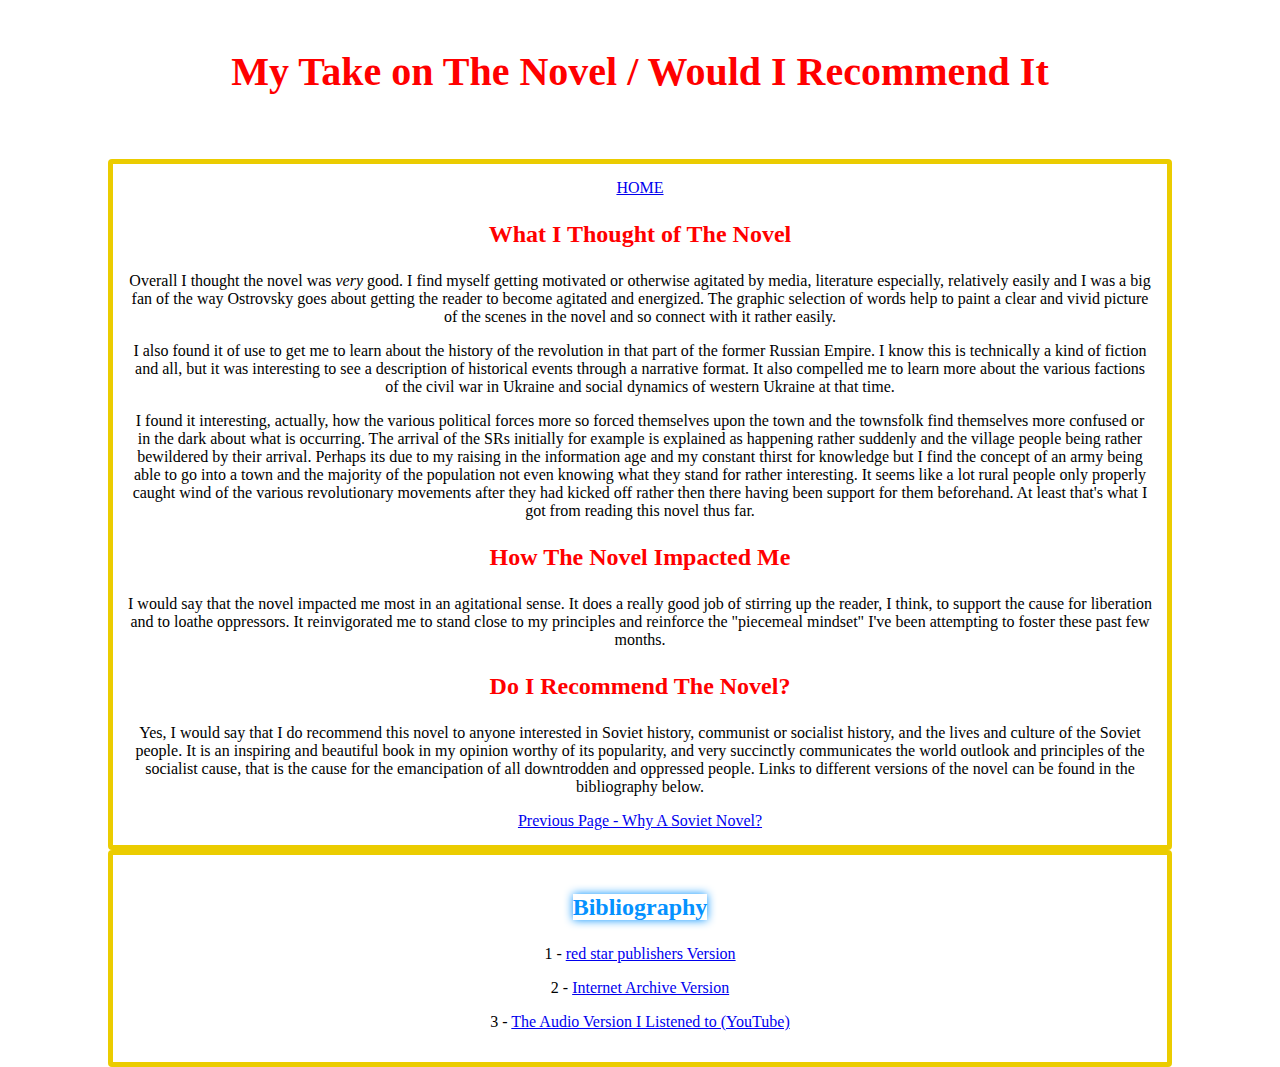
<file: Connections/Recommendation.html>
<!DOCTYPE html>
<html>
    <head>
        <meta charset="UTF-8">
        <meta name="viewport" content="width=device-width, initial-scale=1.0">
        <title>My Take on The Novel / Would I Recommend It</title>
        <link href="https://unendingtinker.github.io/Notes-on-How-The-Steel-Was-Tempered/style.css" rel="stylesheet" type="text/css" media="all">

        <style>
            /*
            ================================================================================
            top section
            ================================================================================
            */
                #topSection {
                    display: grid;
                    grid-template-columns: 1fr, 1fr;
                    grid-template-rows: 1fr, 1fr, 1fr, 1fr;
                    grid-template-areas: 
                    "box-1 box-1"
                    "box-2 box-2"
                    "box-3 box-4";
                    place-content: center;
                    grid-row-gap: 8px;
                    grid-column-gap: 8px;
                    margin-top: 8px;
                    margin-left: 8px;
                    margin-right: 8px;
                    margin-bottom: 8px;
                    padding: 0px;
                }
            
            /*
            ================================================================================
            top section
            ================================================================================
            */
        </style>
    </head>













    <!-- 
    ================================================================================
    front end stuff 
    ================================================================================
    -->
    <body>
        <!-- 
        ================================================================================
        top section
        ================================================================================
        -->
            <div class="gridContainer" id="topSection">

                <!-- 
                ================================================================================
                title bar
                ================================================================================
                -->

                    <div class="box" id="titleBar" style="grid-area: box-1">
                        <p style="color: red; font-size: 40px;;"><mark  class="titleMark"><b>My Take on The Novel / Would I Recommend It</mark></b></p>
                    </div>

                <!-- 
                ================================================================================
                title bar
                ================================================================================
                -->

            </div>
        <!-- 
        ================================================================================
        top section
        ================================================================================
        -->


        <!-- 
        ================================================================================
        main container section
        ================================================================================
        -->
            <div id="mainContainer">
            <mark><a href="https://unendingtinker.github.io/Notes-on-How-The-Steel-Was-Tempered/">HOME</a></mark>
                <p class="headingText"><mark class="headingMark">What I Thought of The Novel</mark></p>
                  <p>Overall I thought the novel was <i>very</i> good. I find myself getting motivated or otherwise agitated by media, literature especially, relatively easily and I was a big fan of the way Ostrovsky goes about getting the reader to become agitated and energized. The graphic selection of words help to paint a clear and vivid picture of the scenes in the novel and so connect with it rather easily.</p>
                  
                  <p>I also found it of use to get me to learn about the history of the revolution in that part of the former Russian Empire. I know this is technically a kind of fiction and all, but it was interesting to see a description of historical events through a narrative format. It also compelled me to learn more about the various factions of the civil war in Ukraine and social dynamics of western Ukraine at that time.</p>
                  
                  <p>I found it interesting, actually, how the various political forces more so forced themselves upon the town and the townsfolk find themselves more confused or in the dark about what is occurring. The arrival of the SRs initially for example is explained as happening rather suddenly and the village people being rather bewildered by their arrival. Perhaps its due to my raising in the information age and my constant thirst for knowledge but I find the concept of an army being able to go into a town and the majority of the population not even knowing what they stand for rather interesting. It seems like a lot rural people only properly caught wind of the various revolutionary movements after they had kicked off rather then there having been support for them beforehand. At least that's what I got from reading this novel thus far.</p>

                <p class="headingText"><mark class="headingMark"">How The Novel Impacted Me</mark></p>
                  <p>I would say that the novel impacted me most in an agitational sense. It does a really good job of stirring up the reader, I think, to support the cause for liberation and to loathe oppressors. It reinvigorated me to stand close to my principles and reinforce the "piecemeal mindset" I've been attempting to foster these past few months.</p>
                  
                <p class="headingText"><mark class="headingMark">Do I Recommend The Novel?</mark></p>
                  <p>Yes, I would say that I do recommend this novel to anyone interested in Soviet history, communist or socialist history, and the lives and culture of the Soviet people. It is an inspiring and beautiful book in my opinion worthy of its popularity, and very succinctly communicates the world outlook and principles of the socialist cause, that is the cause for the emancipation of all downtrodden and oppressed people. Links to different versions of the novel can be found in the bibliography below.</p>
                
                <mark><a href="https://unendingtinker.github.io/Notes-on-How-The-Steel-Was-Tempered/Connections/Why-Soviet.html"> Previous Page - Why A Soviet Novel?</a></mark>
            </div>
        <!-- 
        ================================================================================
        main container section
        ================================================================================
        -->

        <!-- 
        ================================================================================
        bibliography section
        ================================================================================
        -->

        <div id="bibContainer">
            <p class="headingText"><mark style="color: #0592ff; box-shadow: 0 0 10px #0592ff;">Bibliography</mark></p>

            <p>1 - <mark class="bibLinkMark"><a href="https://www.redstarpublishers.org/ostrovsky_steel.pdf">red star publishers Version</a></mark></p>
            <p>2 - <mark class="bibLinkMark"><a href="https://archive.org/details/nikolai-ostrovsky-how-the-steel-was-tempered-part-1-flph-1952">Internet Archive Version</a></mark></p>
            <p>3 - <mark class="bibLinkMark"><a href="https://www.youtube.com/watch?v=LweaIB_CCPk">The Audio Version I Listened to (YouTube)</a></mark></p>
        </div>

        <!-- 
        ================================================================================
        bibliography section
        ================================================================================
        -->
    </body>
    <!-- 
    ================================================================================
    front end stuff 
    ================================================================================
    -->
</html>
</file>
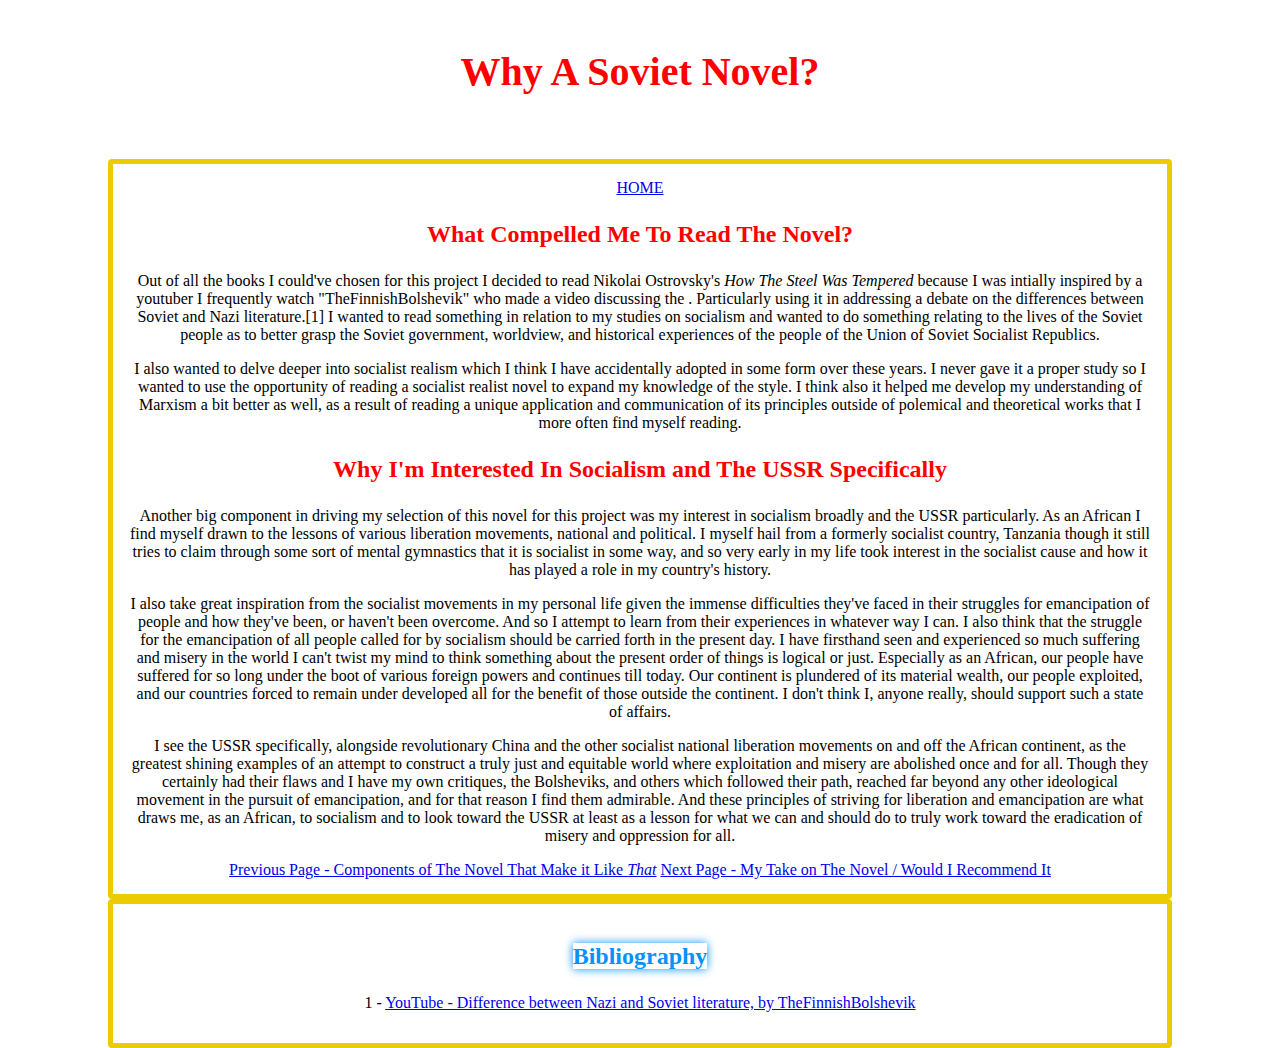
<file: Connections/Why-Soviet.html>
<!DOCTYPE html>
<html>
    <head>
        <meta charset="UTF-8">
        <meta name="viewport" content="width=device-width, initial-scale=1.0">
        <title>Why A Soviet Novel?</title>
        <link href="https://unendingtinker.github.io/Notes-on-How-The-Steel-Was-Tempered/style.css" rel="stylesheet" type="text/css" media="all">

        <style>
            /*
            ================================================================================
            top section
            ================================================================================
            */
                #topSection {
                    display: grid;
                    grid-template-columns: 1fr, 1fr;
                    grid-template-rows: 1fr, 1fr, 1fr, 1fr;
                    grid-template-areas: 
                    "box-1 box-1"
                    "box-2 box-2"
                    "box-3 box-4";
                    place-content: center;
                    grid-row-gap: 8px;
                    grid-column-gap: 8px;
                    margin-top: 8px;
                    margin-left: 8px;
                    margin-right: 8px;
                    margin-bottom: 8px;
                    padding: 0px;
                }
            
            /*
            ================================================================================
            top section
            ================================================================================
            */
        </style>
    </head>













    <!-- 
    ================================================================================
    front end stuff 
    ================================================================================
    -->
    <body>
        <!-- 
        ================================================================================
        top section
        ================================================================================
        -->
            <div class="gridContainer" id="topSection">

                <!-- 
                ================================================================================
                title bar
                ================================================================================
                -->

                    <div class="box" id="titleBar" style="grid-area: box-1">
                        <p style="color: red; font-size: 40px;;"><mark class="titleMark"><b>Why A Soviet Novel?</mark></b></p>
                    </div>

                <!-- 
                ================================================================================
                title bar
                ================================================================================
                -->

            </div>
        <!-- 
        ================================================================================
        top section
        ================================================================================
        -->


       <!-- 
        ================================================================================
        main container section
        ================================================================================
        -->
            <div id="mainContainer">
            <mark><a href="https://unendingtinker.github.io/Notes-on-How-The-Steel-Was-Tempered/">HOME</a></mark>
                <p class="headingText"><mark class="headingMark">What Compelled Me To Read The Novel?</mark></p>
                  <p>Out of all the books I could've chosen for this project I decided to read Nikolai Ostrovsky's <i>How The Steel Was Tempered</i> because I was intially inspired by a youtuber I frequently watch "TheFinnishBolshevik" who made a video discussing the . Particularly using it in addressing a debate on the differences between Soviet and Nazi literature.<sup<a href="https://www.youtube.com/watch?v=JyC2UwvVdfY">[1]</a></sup> I wanted to read something in relation to my studies on socialism and wanted to do something relating to the lives of the Soviet people as to better grasp the Soviet government, worldview, and historical experiences of the people of the Union of Soviet Socialist Republics.</p>
                  
                  <p>I also wanted to delve deeper into socialist realism which I think I have accidentally adopted in some form over these years. I never gave it a proper study so I wanted to use the opportunity of reading a socialist realist novel to expand my knowledge of the style. I think also it helped me develop my understanding of Marxism a bit better as well, as a result of reading a unique application and communication of its principles outside of polemical and theoretical works that I more often find myself reading.</p>

                <p class="headingText"><mark class="headingMark">Why I'm Interested In Socialism and The USSR Specifically</mark></p>
                  <p>Another big component in driving my selection of this novel for this project was my interest in socialism broadly and the USSR particularly. As an African I find myself drawn to the lessons of various liberation movements, national and political. I myself hail from a formerly socialist country, Tanzania though it still tries to claim through some sort of mental gymnastics that it is socialist in some way, and so very early in my life took interest in the socialist cause and how it has played a role in my country's history.</p>
                  
                  <p>I also take great inspiration from the socialist movements in my personal life given the immense difficulties they've faced in their struggles for emancipation of people and how they've been, or haven't been overcome. And so I attempt to learn from their experiences in whatever way I can. I also think that the struggle for the emancipation of all people called for by socialism should be carried forth in the present day. I have firsthand seen and experienced so much suffering and misery in the world I can't twist my mind to think something about the present order of things is logical or just. Especially as an African, our people have suffered for so long under the boot of various foreign powers and continues till today. Our continent is plundered of its material wealth, our people exploited, and our countries forced to remain under developed all for the benefit of those outside the continent. I don't think I, anyone really, should support such a state of affairs.</p>
                  
                  <p>I see the USSR specifically, alongside revolutionary China and the other socialist national liberation movements on and off the African continent, as the greatest shining examples of an attempt to construct a truly just and equitable world where exploitation and misery are abolished once and for all. Though they certainly had their flaws and I have my own critiques, the Bolsheviks, and others which followed their path, reached far beyond any other ideological movement in the pursuit of emancipation, and for that reason I find them admirable. And these principles of striving for liberation and emancipation are what draws me, as an African, to socialism and to look toward the USSR at least as a lesson for what we can and should do to truly work toward the eradication of misery and oppression for all.</p>
                
                <mark><a href="https://unendingtinker.github.io/Notes-on-How-The-Steel-Was-Tempered/Analysis/Components.html"> Previous Page - Components of The Novel That Make it Like <i>That</i></a></mark>
                <mark><a href="https://unendingtinker.github.io/Notes-on-How-The-Steel-Was-Tempered/Connections/Recommendation.html"> Next Page - My Take on The Novel / Would I Recommend It</a></mark>
            </div>
        <!-- 
        ================================================================================
        main container section
        ================================================================================
        -->

        <!-- 
        ================================================================================
        bibliography section
        ================================================================================
        -->

        <div id="bibContainer">
            <p class="headingText"><mark style="color: #0592ff; box-shadow: 0 0 10px #0592ff;">Bibliography</mark></p>

            <p>1 - <mark class="bibLinkMark"><a href="https://www.youtube.com/watch?v=JyC2UwvVdfY">YouTube - Difference between Nazi and Soviet literature, by TheFinnishBolshevik</a></mark></p>
        </div>

        <!-- 
        ================================================================================
        bibliography section
        ================================================================================
        -->
    </body>
    <!-- 
    ================================================================================
    front end stuff 
    ================================================================================
    -->
</html>
</file>
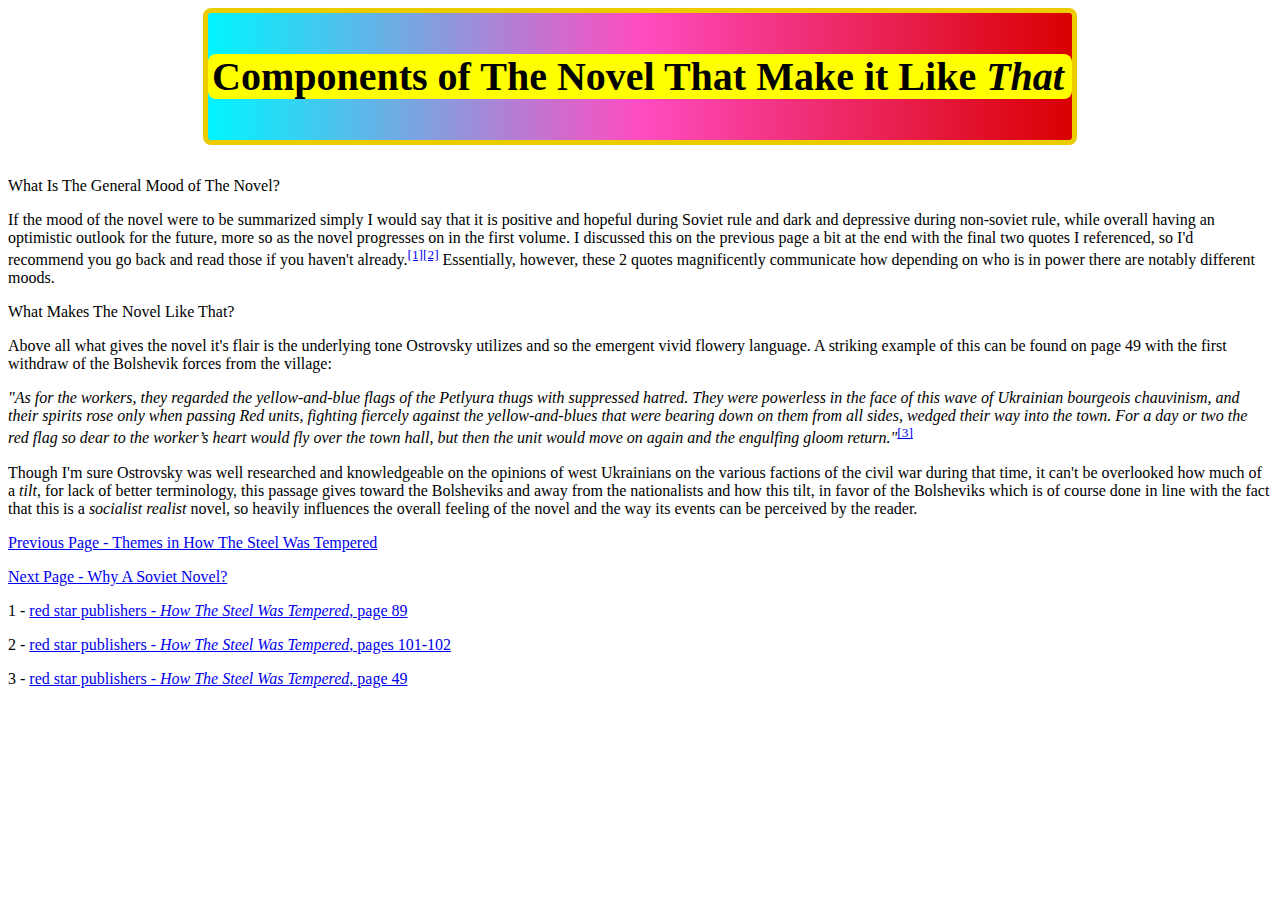
<file: HTSWT Fall Final Website/Analysis/Components.html>
<!DOCTYPE html>
<html>
    <head>
        <meta charset="UTF-8">
        <meta name="viewport" content="width=device-width, initial-scale=1.0">
        <title>Components of The Novel That Make it Like <i>That</i></title>
        <link href="https://file.garden/ZsJltiD-bXBSm0-A/AB-ALI_Website/style.css" rel="stylesheet" type="text/css" media="all">

        <style>
            /*
            ================================================================================
            top section
            ================================================================================
            */
                #topSection {
                    display: grid;
                    grid-template-columns: 1fr, 1fr;
                    grid-template-rows: 1fr, 1fr, 1fr, 1fr;
                    grid-template-areas: 
                    "box-1 box-1"
                    "box-2 box-2"
                    "box-3 box-4";
                    place-content: center;
                    grid-row-gap: 8px;
                    grid-column-gap: 8px;
                    margin-top: 8px;
                    margin-left: 8px;
                    margin-right: 8px;
                    margin-bottom: 8px;
                    padding: 0px;
                }

                /*
                ================================================================================
                title bar
                ================================================================================
                */

                    #titleBar {
                        display: flex;
                        justify-content: center;
                        align-items: center;
                        border: #ebcc00 5px solid;
                        border-radius: 8px;
                        background-image: linear-gradient(to right, #00f5ff, #ff4cc1, #d90000);
                        background-color: white;
                    }

                /*
                ================================================================================
                title bar
                ================================================================================
                */
            
            /*
            ================================================================================
            top section
            ================================================================================
            */
        </style>
    </head>













    <!-- 
    ================================================================================
    front end stuff 
    ================================================================================
    -->
    <body>
        <!-- 
        ================================================================================
        top section
        ================================================================================
        -->
            <div class="gridContainer" id="topSection">

                <!-- 
                ================================================================================
                title bar
                ================================================================================
                -->

                    <div class="box" id="titleBar" style="grid-area: box-1">
                        <p style="color: red; font-size: 40px;;"><mark style="padding-left: 4px; padding-right: 8px; border-radius: 8px;"><b>Components of The Novel That Make it Like <i>That</i></mark></b></p>
                    </div>

                <!-- 
                ================================================================================
                title bar
                ================================================================================
                -->

            </div>
        <!-- 
        ================================================================================
        top section
        ================================================================================
        -->


        <!-- 
        ================================================================================
        main container section
        ================================================================================
        -->
            <div id="mainContainer">
                 <p class="headingText">What Is The General Mood of The Novel?</p>
                  <p>If the mood of the novel were to be summarized simply I would say that it is positive and hopeful during Soviet rule and dark and depressive during non-soviet rule, while overall having an optimistic outlook for the future, more so as the novel progresses on in the first volume. I discussed this on the previous page a bit at the end with the final two quotes I referenced, so I'd recommend you go back and read those if you haven't already.<sup><a href="https://www.redstarpublishers.org/ostrovsky_steel.pdf">[1]</a><a href="https://www.redstarpublishers.org/ostrovsky_steel.pdf">[2]</a></sup> Essentially, however, these 2 quotes magnificently communicate how depending on who is in power there are notably different moods.</p>

                <p class="headingText">What Makes The Novel Like That?</p>
                  <p>Above all what gives the novel it's flair is the underlying tone Ostrovsky utilizes and so the emergent vivid flowery language. A striking example of this can be found on page 49 with the first withdraw of the Bolshevik forces from the village:</p>
                  
                  <p><i>"As for the workers, they regarded the yellow-and-blue flags of the Petlyura thugs with suppressed hatred. They were powerless in the face of this wave of Ukrainian bourgeois chauvinism, and their spirits rose only when passing Red units, fighting fiercely against the yellow-and-blues that were bearing down on them from all sides, wedged their way into the town. For a day or two the red flag so dear to the worker’s heart would fly over the town hall, but then the unit would move on again and the engulfing gloom return."</i><sup><a href="https://www.redstarpublishers.org/ostrovsky_steel.pdf">[3]</a></sup></p>
                  
                  <p>Though I'm sure Ostrovsky was well researched and knowledgeable on the opinions of west Ukrainians on the various factions of the civil war during that time, it can't be overlooked how much of a <i>tilt</i>, for lack of better terminology, this passage gives toward the Bolsheviks and away from the nationalists and how this tilt, in favor of the Bolsheviks which is of course done in line with the fact that this is a <i>socialist realist</i> novel, so heavily influences the overall feeling of the novel and the way its events can be perceived by the reader.</p>
                
                <a href="/home/redstudent/SC/[1]Subjects/[4]English/HTSWT Fall Final Website/Analysis/Themes.html"> Previous Page - Themes in How The Steel Was Tempered</a></p>
                <a href="/home/redstudent/SC/[1]Subjects/[4]English/HTSWT Fall Final Website/Connections/Why-Soviet.html"> Next Page - Why A Soviet Novel?</a></p>
            </div>
        <!-- 
        ================================================================================
        main container section
        ================================================================================
        -->

        <!-- 
        ================================================================================
        bibliography section
        ================================================================================
        -->

        <div id="bibContainer">
            <p>1 - <a href="https://www.redstarpublishers.org/ostrovsky_steel.pdf">red star publishers - <i>How The Steel Was Tempered</i>, page 89</a></p>
            <p>2 - <a href="https://www.redstarpublishers.org/ostrovsky_steel.pdf">red star publishers - <i>How The Steel Was Tempered</i>, pages 101-102</a></p>
            <p>3 - <a href="https://www.redstarpublishers.org/ostrovsky_steel.pdf">red star publishers - <i>How The Steel Was Tempered</i>, page 49</a></p>
        </div>

        <!-- 
        ================================================================================
        bibliography section
        ================================================================================
        -->
    </body>
    <!-- 
    ================================================================================
    front end stuff 
    ================================================================================
    -->
</html>
</file>
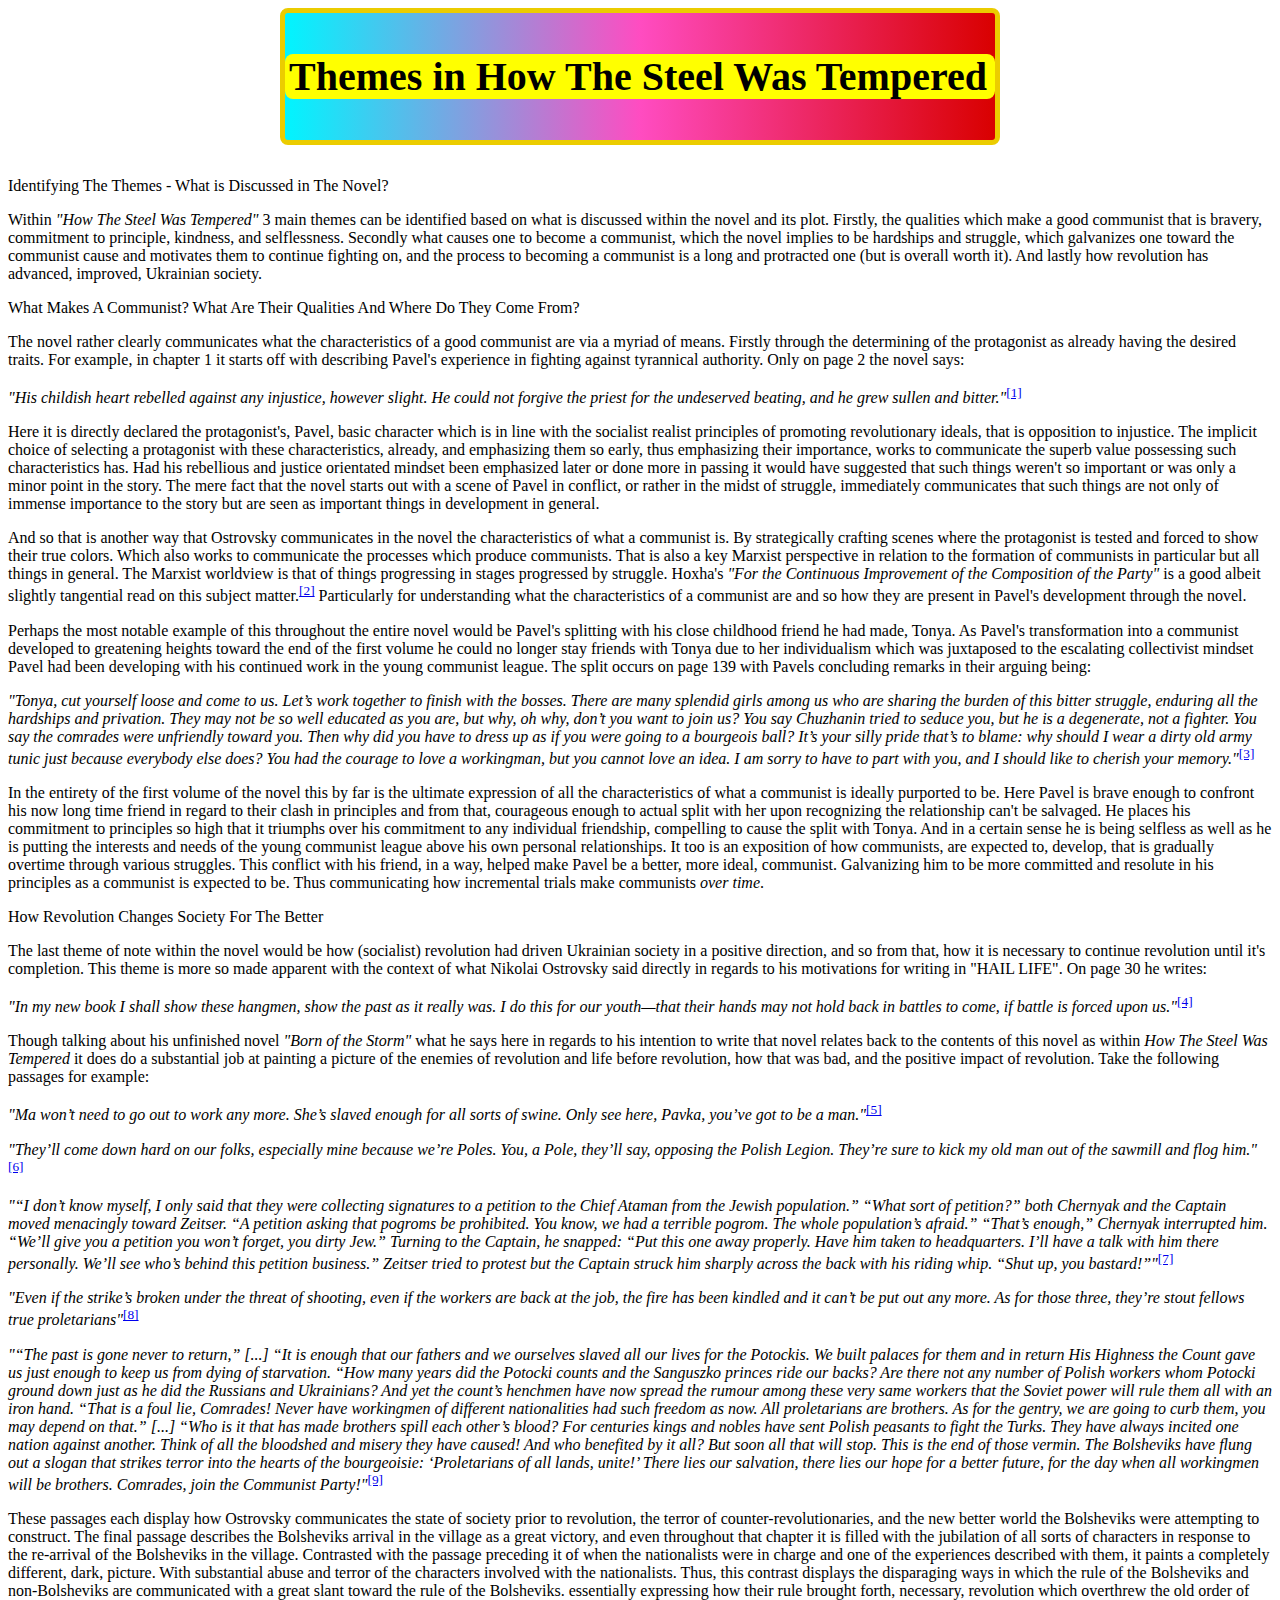
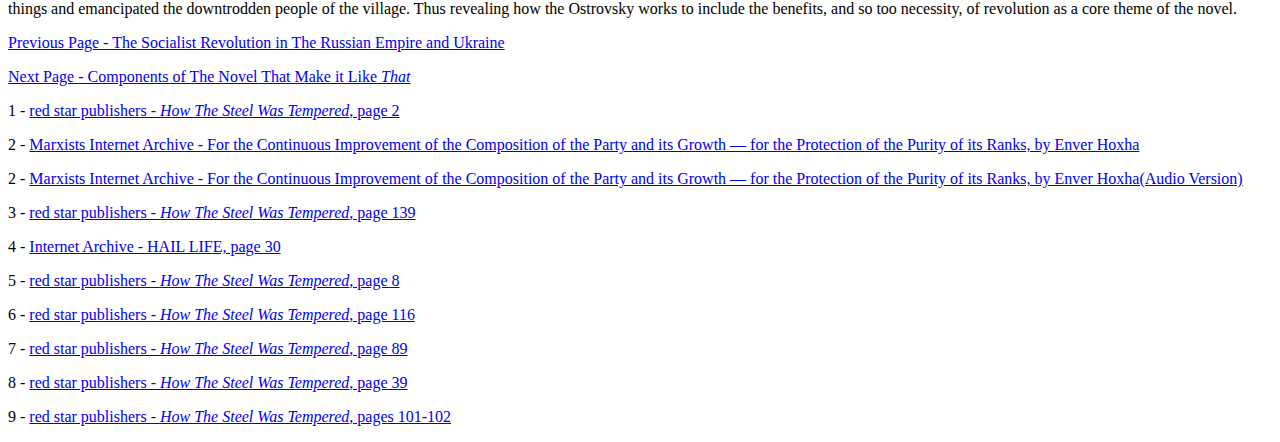
<file: HTSWT Fall Final Website/Analysis/Themes.html>
<!DOCTYPE html>
<html>
    <head>
        <meta charset="UTF-8">
        <meta name="viewport" content="width=device-width, initial-scale=1.0">
        <title>Themes in How The Steel Was Tempered</title>
        <link href="https://file.garden/ZsJltiD-bXBSm0-A/AB-ALI_Website/style.css" rel="stylesheet" type="text/css" media="all">

        <style>
            /*
            ================================================================================
            top section
            ================================================================================
            */
                #topSection {
                    display: grid;
                    grid-template-columns: 1fr, 1fr;
                    grid-template-rows: 1fr, 1fr, 1fr, 1fr;
                    grid-template-areas: 
                    "box-1 box-1"
                    "box-2 box-2"
                    "box-3 box-4";
                    place-content: center;
                    grid-row-gap: 8px;
                    grid-column-gap: 8px;
                    margin-top: 8px;
                    margin-left: 8px;
                    margin-right: 8px;
                    margin-bottom: 8px;
                    padding: 0px;
                }

                /*
                ================================================================================
                title bar
                ================================================================================
                */

                    #titleBar {
                        display: flex;
                        justify-content: center;
                        align-items: center;
                        border: #ebcc00 5px solid;
                        border-radius: 8px;
                        background-image: linear-gradient(to right, #00f5ff, #ff4cc1, #d90000);
                        background-color: white;
                    }

                /*
                ================================================================================
                title bar
                ================================================================================
                */
            
            /*
            ================================================================================
            top section
            ================================================================================
            */
        </style>
    </head>













    <!-- 
    ================================================================================
    front end stuff 
    ================================================================================
    -->
    <body>
        <!-- 
        ================================================================================
        top section
        ================================================================================
        -->
            <div class="gridContainer" id="topSection">

                <!-- 
                ================================================================================
                title bar
                ================================================================================
                -->

                    <div class="box" id="titleBar" style="grid-area: box-1">
                        <p style="color: red; font-size: 40px;;"><mark style="padding-left: 4px; padding-right: 8px; border-radius: 8px;"><b>Themes in How The Steel Was Tempered</mark></b></p>
                    </div>

                <!-- 
                ================================================================================
                title bar
                ================================================================================
                -->

            </div>
        <!-- 
        ================================================================================
        top section
        ================================================================================
        -->


        <!-- 
        ================================================================================
        main container section
        ================================================================================
        -->
            <div id="mainContainer">
                <p class="headingText">Identifying The Themes - What is Discussed in The Novel?</p>
                  <p>Within <i>"How The Steel Was Tempered"</i> 3 main themes can be identified based on what is discussed within the novel and its plot. Firstly, the qualities which make a good communist that is bravery, commitment to principle, kindness, and selflessness. Secondly what causes one to become a communist, which the novel implies to be hardships and struggle, which galvanizes one toward the communist cause and motivates them to continue fighting on, and the process to becoming a communist is a long and protracted one (but is overall worth it). And lastly how revolution has advanced, improved, Ukrainian society.</p>

                <p class="headingText">What Makes A Communist? What Are Their Qualities And Where Do They Come From?</p>
                  <p>The novel rather clearly communicates what the characteristics of a good communist are via a myriad of means. Firstly through the determining of the protagonist as already having the desired traits. For example, in chapter 1 it starts off with describing Pavel's experience in fighting against tyrannical authority. Only on page 2 the novel says:</p>
                  
                  <p><i>"His childish heart rebelled against any injustice, however slight. He could not forgive the priest for the undeserved beating, and he grew sullen and bitter."</i><sup><a href="https://www.redstarpublishers.org/ostrovsky_steel.pdf">[1]</a></sup></p>
                  
                  <p>Here it is directly declared the protagonist's, Pavel, basic character which is in line with the socialist realist principles of promoting revolutionary ideals, that is opposition to injustice. The implicit choice of selecting a protagonist with these characteristics, already, and emphasizing them so early, thus emphasizing their importance, works to communicate the superb value possessing such characteristics has. Had his rebellious and justice orientated mindset been emphasized later or done more in passing it would have suggested that such things weren't so important or was only a minor point in the story. The mere fact that the novel starts out with a scene of Pavel in conflict, or rather in the midst of struggle, immediately communicates that such things are not only of immense importance to the story but are seen as important things in development in general.</p>
                  
                  <p>And so that is another way that Ostrovsky communicates in the novel the characteristics of what a communist is. By strategically crafting scenes where the protagonist is tested and forced to show their true colors. Which also works to communicate the processes which produce communists. That is also a key Marxist perspective in relation to the formation of communists in particular but all things in general. The Marxist worldview is that of things progressing in stages progressed by struggle. Hoxha's <i>"For the Continuous Improvement of the Composition of the Party"</i> is a good albeit slightly tangential read on this subject matter.<sup><a href="https://www.marxists.org/reference/archive/hoxha/works/1966/11/01.htm">[2]</a></sup> Particularly for understanding what the characteristics of a communist are and so how they are present in Pavel's development through the novel.</p>
                  
                  <p>Perhaps the most notable example of this throughout the entire novel would be Pavel's splitting with his close childhood friend he had made, Tonya. As Pavel's transformation into a communist developed to greatening heights toward the end of the first volume he could no longer stay friends with Tonya due to her individualism which was juxtaposed to the escalating collectivist mindset Pavel had been developing with his continued work in the young communist league. The split occurs on page 139 with Pavels concluding remarks in their arguing being:</p>
                  
                  <p><i>"Tonya, cut yourself loose and come to us. Let’s work together to finish with the bosses. There are many splendid girls among us who are sharing the burden of this bitter struggle, enduring all the hardships and privation. They may not be so well educated as you are, but why, oh why, don’t you want to join us? You say Chuzhanin tried to seduce you, but he is a degenerate, not a fighter. You say the comrades were unfriendly toward you. Then why did you have to dress up as if you were going to a bourgeois ball? It’s your silly pride that’s to blame: why should I wear a dirty old army tunic just because everybody else does? You had the courage to love a workingman, but you cannot love an idea. I am sorry to have to part with you, and I should like to cherish your memory."</i><sup><a href="https://www.redstarpublishers.org/ostrovsky_steel.pdf">[3]</a></sup></p>
                  
                  <p> In the entirety of the first volume of the novel this by far is the ultimate expression of all the characteristics of what a communist is ideally purported to be. Here Pavel is brave enough to confront his now long time friend in regard to their clash in principles and from that, courageous enough to actual split with her upon recognizing the relationship can't be salvaged. He places his commitment to principles so high that it triumphs over his commitment to any individual friendship, compelling to cause the split with Tonya. And in a certain sense he is being selfless as well as he is putting the interests and needs of the young communist league above his own personal relationships. It too is an exposition of how communists, are expected to, develop, that is gradually overtime through various struggles. This conflict with his friend, in a way, helped make Pavel be a better, more ideal, communist. Galvanizing him to be more committed and resolute in his principles as a communist is expected to be. Thus communicating how incremental trials make communists <i>over time</i>.</p>
                
                <p class="headingText">How Revolution Changes Society For The Better</p>
                  <p>The last theme of note within the novel would be how (socialist) revolution had driven Ukrainian society in a positive direction, and so from that, how it is necessary to continue revolution until it's completion. This theme is more so made apparent with the context of what Nikolai Ostrovsky said directly in regards to his motivations for writing in "HAIL LIFE". On page 30 he writes:</p>
                  
                  <p><i>"In my new book I shall show these hangmen, show the past as it really was. I do this for our youth—that their hands may not hold back in battles to come, if battle is forced upon us."</i><sup><a href="https://archive.org/details/nikolai-ostrovsky-hail-life-articles-speeches-letters-flph-1950/page/30/mode/2up">[4]</a></sup></p>
                  
                  <p>Though talking about his unfinished novel <i>"Born of the Storm"</i> what he says here in regards to his intention to write that novel relates back to the contents of this novel as within <i>How The Steel Was Tempered</i> it does do a substantial job at painting a picture of the enemies of revolution and life before revolution, how that was bad, and the positive impact of revolution. Take the following passages for example:</p>
                  
                  <p><i>"Ma won’t need to go out to work any more. She’s slaved enough for all sorts of swine. Only see here, Pavka, you’ve got to be a man."</i><sup><a href="https://www.redstarpublishers.org/ostrovsky_steel.pdf">[5]</a></sup></p>
                  <p><i>"They’ll come down hard on our folks, especially mine because we’re Poles. You, a Pole, they’ll say, opposing the Polish Legion. They’re sure to kick my old man out of the sawmill and flog him."</i><sup><a href="https://www.redstarpublishers.org/ostrovsky_steel.pdf">[6]</a></sup></p>
                  <p><i>"“I don’t know myself, I only said that they were collecting signatures to a petition to the Chief Ataman from the Jewish population.” “What sort of petition?” both Chernyak and the Captain moved menacingly toward Zeitser. “A petition asking that pogroms be prohibited. You know, we had a terrible pogrom. The whole population’s afraid.” “That’s enough,” Chernyak interrupted him. “We’ll give you a petition you won’t forget, you dirty Jew.” Turning to the Captain, he snapped: “Put this one away properly. Have him taken to headquarters. I’ll have a talk with him there personally. We’ll see who’s behind this petition business.” Zeitser tried to protest but the Captain struck him sharply across the back with his riding whip. “Shut up, you bastard!”"</i><sup><a href="https://www.redstarpublishers.org/ostrovsky_steel.pdf">[7]</a></sup></p>
                  <p><i>"Even if the strike’s broken under the threat of shooting, even if the workers are back at the job, the fire has been kindled and it can’t be put out any more. As for those three, they’re stout fellows true proletarians"</i><sup><a href="https://www.redstarpublishers.org/ostrovsky_steel.pdf">[8]</a></sup></p>
                  <p><i>"“The past is gone never to return,” [...] “It is enough that our fathers and we ourselves slaved all our lives for the Potockis. We built palaces for them and in return His Highness the Count gave us just enough to keep us from dying of starvation. “How many years did the Potocki counts and the Sanguszko princes ride our backs? Are there not any number of Polish workers whom Potocki ground down just as he did the Russians and Ukrainians? And yet the count’s henchmen have now spread the rumour among these very same workers that the Soviet power will rule them all with an iron hand. “That is a foul lie, Comrades! Never have workingmen of different nationalities had such freedom as now. All proletarians are brothers. As for the gentry, we are going to curb them, you may depend on that.” [...] “Who is it that has made brothers spill each other’s blood? For centuries kings and nobles have sent Polish peasants to fight the Turks. They have always incited one nation against another. Think of all the bloodshed and misery they have caused! And who benefited by it all? But soon all that will stop. This is the end of those vermin. The Bolsheviks have flung out a slogan that strikes terror into the hearts of the bourgeoisie: ‘Proletarians of all lands, unite!’ There lies our salvation, there lies our hope for a better future, for the day when all workingmen will be brothers. Comrades, join the Communist Party!"</i><sup><a href="https://www.redstarpublishers.org/ostrovsky_steel.pdf">[9]</a></sup></p>
                  
                  <p>These passages each display how Ostrovsky communicates the state of society prior to revolution, the terror of counter-revolutionaries, and the new better world the Bolsheviks were attempting to construct. The final passage describes the Bolsheviks arrival in the village as a great victory, and even throughout that chapter it is filled with the jubilation of all sorts of characters in response to the re-arrival of the Bolsheviks in the village. Contrasted with the passage preceding it of when the nationalists were in charge and one of the experiences described with them, it paints a completely different, dark, picture. With substantial abuse and terror of the characters involved with the nationalists. Thus, this contrast displays the disparaging ways in which the rule of the Bolsheviks and non-Bolsheviks are communicated with a great slant toward the rule of the Bolsheviks. essentially expressing how their rule brought forth, necessary, revolution which overthrew the old order of things and emancipated the downtrodden people of the village. Thus revealing how the Ostrovsky works to include the benefits, and so too necessity, of revolution as a core theme of the novel.</p>
                
                <a href="/home/redstudent/SC/[1]Subjects/[4]English/HTSWT Fall Final Website/Introduction/Socialist-Revolution.html"> Previous Page - The Socialist Revolution in The Russian Empire and Ukraine</a></p>
                <a href="/home/redstudent/SC/[1]Subjects/[4]English/HTSWT Fall Final Website/Analysis/Components.html"> Next Page - Components of The Novel That Make it Like <i>That</i></a></p>
            </div>
        <!-- 
        ================================================================================
        main container section
        ================================================================================
        -->

        <!-- 
        ================================================================================
        bibliography section
        ================================================================================
        -->

        <div id="bibContainer">
            <p>1 - <a href="https://www.redstarpublishers.org/ostrovsky_steel.pdf">red star publishers - <i>How The Steel Was Tempered</i>, page 2</a></p>
            <p>2 - <a href="https://www.marxists.org/reference/archive/hoxha/works/1966/11/01.htm">Marxists Internet Archive - For the Continuous Improvement of the Composition of the Party and its Growth — for the Protection of the Purity of its Ranks, by Enver Hoxha</a></p>
            <p>2 - <a href="https://www.youtube.com/watch?v=W5mWQY9PI94">Marxists Internet Archive - For the Continuous Improvement of the Composition of the Party and its Growth — for the Protection of the Purity of its Ranks, by Enver Hoxha(Audio Version)</a></p>
            <p>3 - <a href="https://www.redstarpublishers.org/ostrovsky_steel.pdf">red star publishers - <i>How The Steel Was Tempered</i>, page 139</a></p>
            <p>4 - <a href="https://archive.org/details/nikolai-ostrovsky-hail-life-articles-speeches-letters-flph-1950/page/30/mode/2up">Internet Archive - HAIL LIFE, page 30</a></p>
            <p>5 - <a href="https://www.redstarpublishers.org/ostrovsky_steel.pdf">red star publishers - <i>How The Steel Was Tempered</i>, page 8</a></p>
            <p>6 - <a href="https://www.redstarpublishers.org/ostrovsky_steel.pdf">red star publishers - <i>How The Steel Was Tempered</i>, page 116</a></p>
            <p>7 - <a href="https://www.redstarpublishers.org/ostrovsky_steel.pdf">red star publishers - <i>How The Steel Was Tempered</i>, page 89</a></p>
            <p>8 - <a href="https://www.redstarpublishers.org/ostrovsky_steel.pdf">red star publishers - <i>How The Steel Was Tempered</i>, page 39</a></p>
            <p>9 - <a href="https://www.redstarpublishers.org/ostrovsky_steel.pdf">red star publishers - <i>How The Steel Was Tempered</i>, pages 101-102</a></p>
        </div>

        <!-- 
        ================================================================================
        bibliography section
        ================================================================================
        -->
    </body>
    <!-- 
    ================================================================================
    front end stuff 
    ================================================================================
    -->
</html>
</file>
